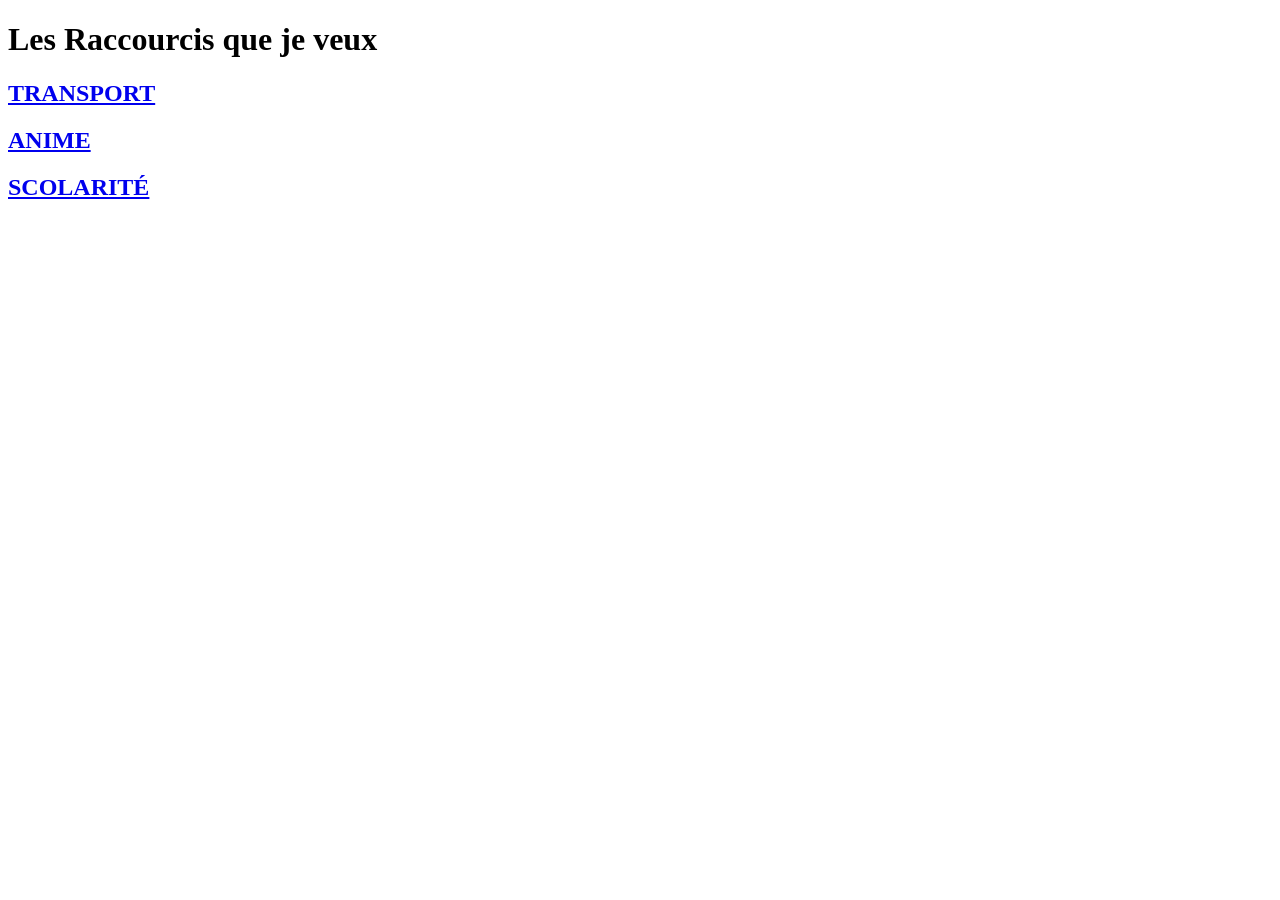
<file: index.html>
<!DOCTYPE html> 

<html xmlns="http://www.w3.org/1999/xhtml" xml:lang="fr" lang="fr">

	<head>
		<meta charset="UTF-8"/> 
		<title>Raccourci</title>
		<meta name="author" content="CihoCIke"/>
		<meta name="keywords" content="None"/>
	</head>
	
	<body>
		<h1>Les Raccourcis que je veux</h1>
		<!-- placer ici le contenu de la page -->
		<h2><a href="transport.html">TRANSPORT</a></h2>
		<h2><a href="anime.html">ANIME</a></h2>
		<h2><a href="scolarite.html">SCOLARITÉ</a></h2>
	</body>


</html>
</file>
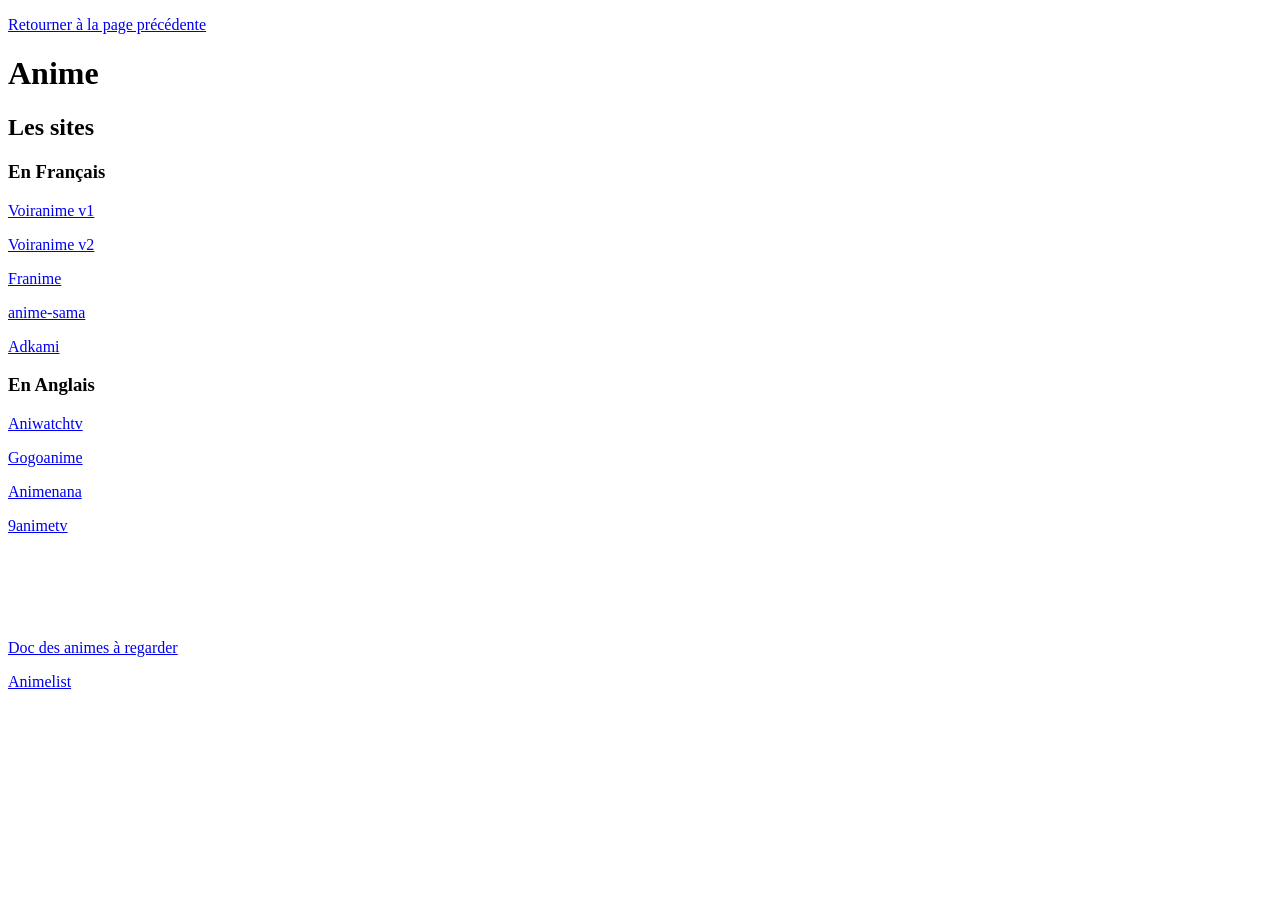
<file: anime.html>
<!DOCTYPE html> 

<html xmlns="http://www.w3.org/1999/xhtml" xml:lang="fr" lang="fr">

	<head>
		<meta charset="UTF-8"/> 
		<title>ANIME</title>
		<meta name="author" content="CihoCIke"/>
		<meta name="keywords" content="A COMPLETER"/>
	</head>
	
	<body>
		<!-- placer ici le contenu de la page -->
		<p><a href="index.html" rel="précédent">Retourner à la page précédente</a></p>
		<h1>Anime</h1>

		<h2>Les sites</h2>
		
		<h3>En Français</h3>

		<p><a href="https://v6.voiranime.com/" target="_blank" rel="voiranime">Voiranime v1</a></p>
		<p><a href="https://v8.voiranime.ws/" target="_blank" rel="voiranime">Voiranime v2</a></p>
		<p><a href="https://franime.fr/" target="_blank" rel="franime">Franime</a></p>
		<p><a href="https://anime-sama.pw/" target="_blank" rel="anime-sama">anime-sama</a></p>
		<p><a href="http://adkami.com/" target="_blank" rel="adkami">Adkami</a></p>

		<h3>En Anglais</h3>
		<p><a href="http://aniwatchtv.to/" target="_blank" rel="aniwatchtv">Aniwatchtv</a></p>
		<p><a href="https://gogoanime.by/" target="_blank" rel="gogoanime">Gogoanime</a></p>
		<p><a href="http://animenana.com/" target="_blank" rel="animenana">Animenana</a></p>
		<p><a href="http://9animetv.to/" target="_blank" rel="9animetv">9animetv</a></p>
		<br>
		<br>
		<br>
		<br>

		<p><a href="https://docs.google.com/spreadsheets/d/1MPgX7Dxlj28FWOsP6lLHjGqKBrec4RrCBFKlXtXgxOg/edit?gid=1235633095#gid=1235633095" target="_blank">Doc des animes à regarder</a></p>
		<p><a href="https://myanimelist.net" target="_blank">Animelist</a></p>
	</body>

</html>
</file>
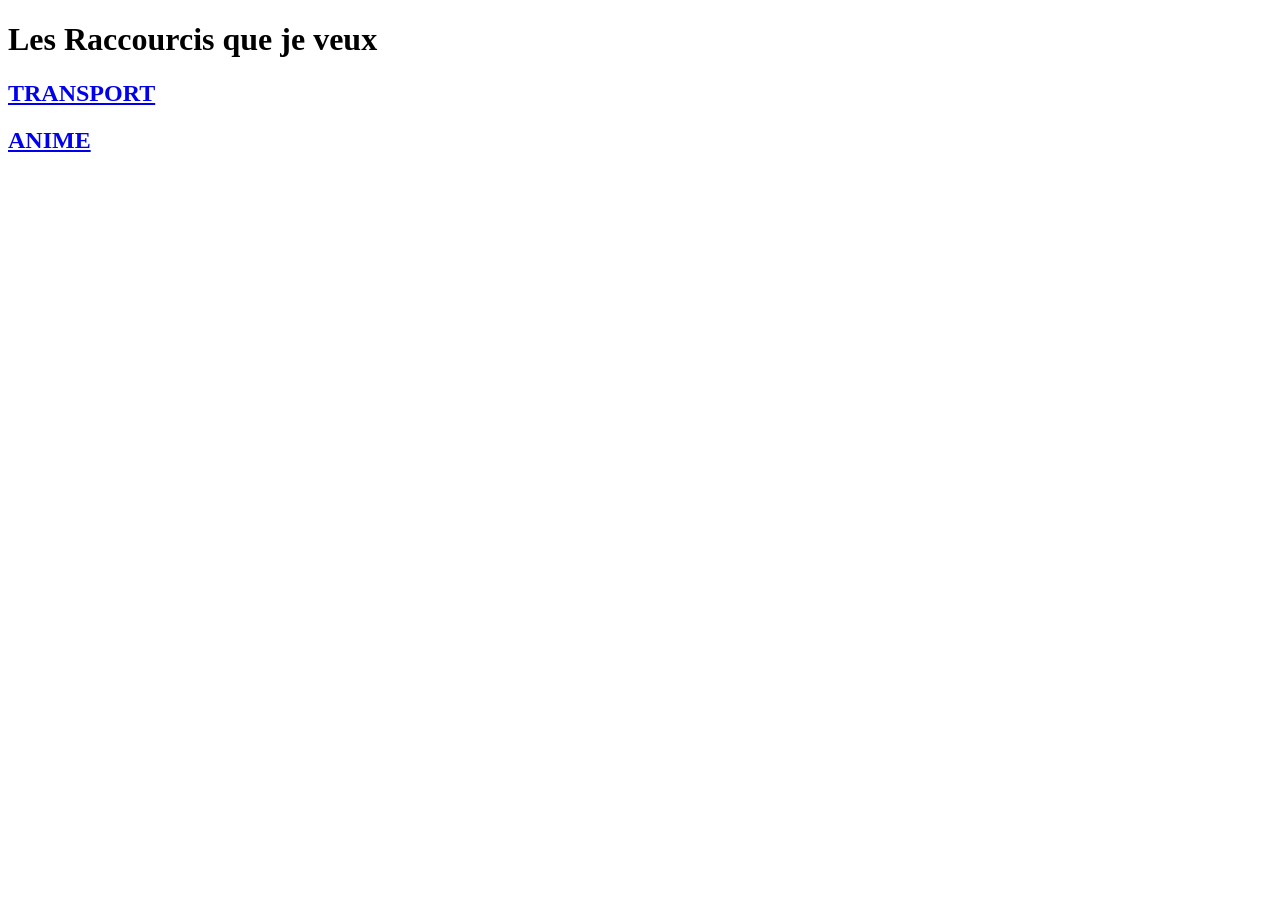
<file: raccourci.html>
<!DOCTYPE html> 

<html xmlns="http://www.w3.org/1999/xhtml" xml:lang="fr" lang="fr">

	<head>
		<meta charset="UTF-8"/> 
		<title>Raccourci</title>
		<meta name="author" content="CihoCIke"/>
		<meta name="keywords" content="None"/>
	</head>
	
	<body>
		<h1>Les Raccourcis que je veux</h1>
		<!-- placer ici le contenu de la page -->
		<h2><a href="transport.html">TRANSPORT</a></h2>
		<h2><a href="anime.html">ANIME</a></h2>
	</body>


</html>
</file>
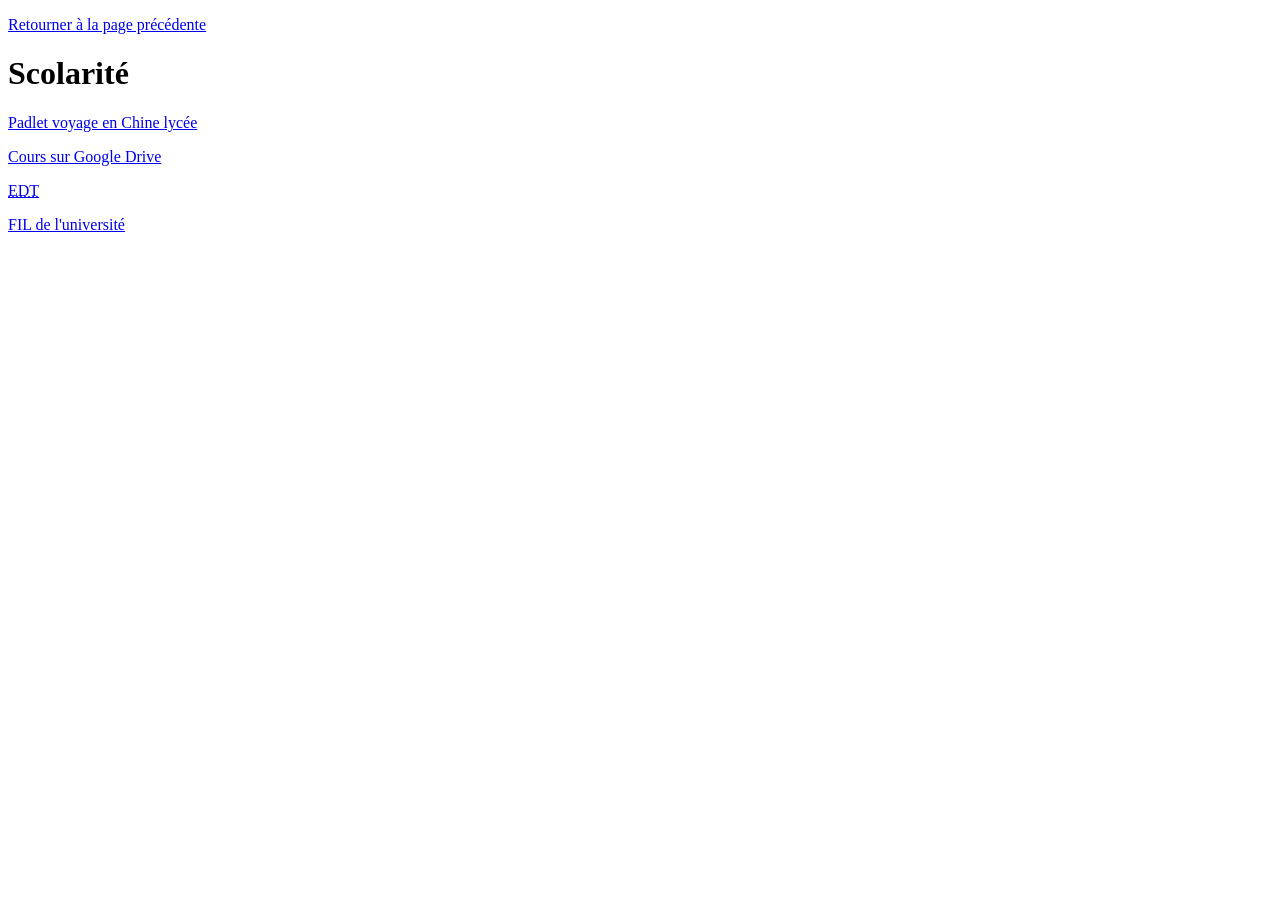
<file: scolarite.html>
<!DOCTYPE html> 

<html xmlns="http://www.w3.org/1999/xhtml" xml:lang="fr" lang="fr">

	<head>
		<meta charset="UTF-8"/> 
		<title>SCOLARITÉ</title>
		<meta name="author" content="CihoCIke"/>
		<meta name="keywords" content="Scolarité"/>
	</head>
	
	<body>
		<!-- placer ici le contenu de la page -->
		 <p><a href="index.html" rel="précédent">Retourner à la page précédente</a></p> 
		<h1>Scolarité</h1>
		<p><a href="https://padlet.com/philippe_mahou/voyage-p-kin-2025-2y97d4y9a91sagx8" target="_blank">Padlet voyage en Chine lycée</a></p>
		<p><a href="https://drive.google.com/drive/folders/1O5EDOdVurn6r70CLPQ8dAWgAY4rdyjZO?usp=share_link" target="_blank">Cours sur Google Drive</a></p>
		<p><a href="https://www.fil.univ-lille.fr/~maude.pupin/portailMI/agenda/S2/" target="_blank"><abbr title="emplois du temps">EDT</abbr></a></p>
		<p><a href="https://www.fil.univ-lille.fr/portail/index.php?dipl=L1_MI&sem=L1MIS2&ue=AP&label=Présentation" target="_blank">FIL de l'université</a></p>
	</body>

</html>
</file>
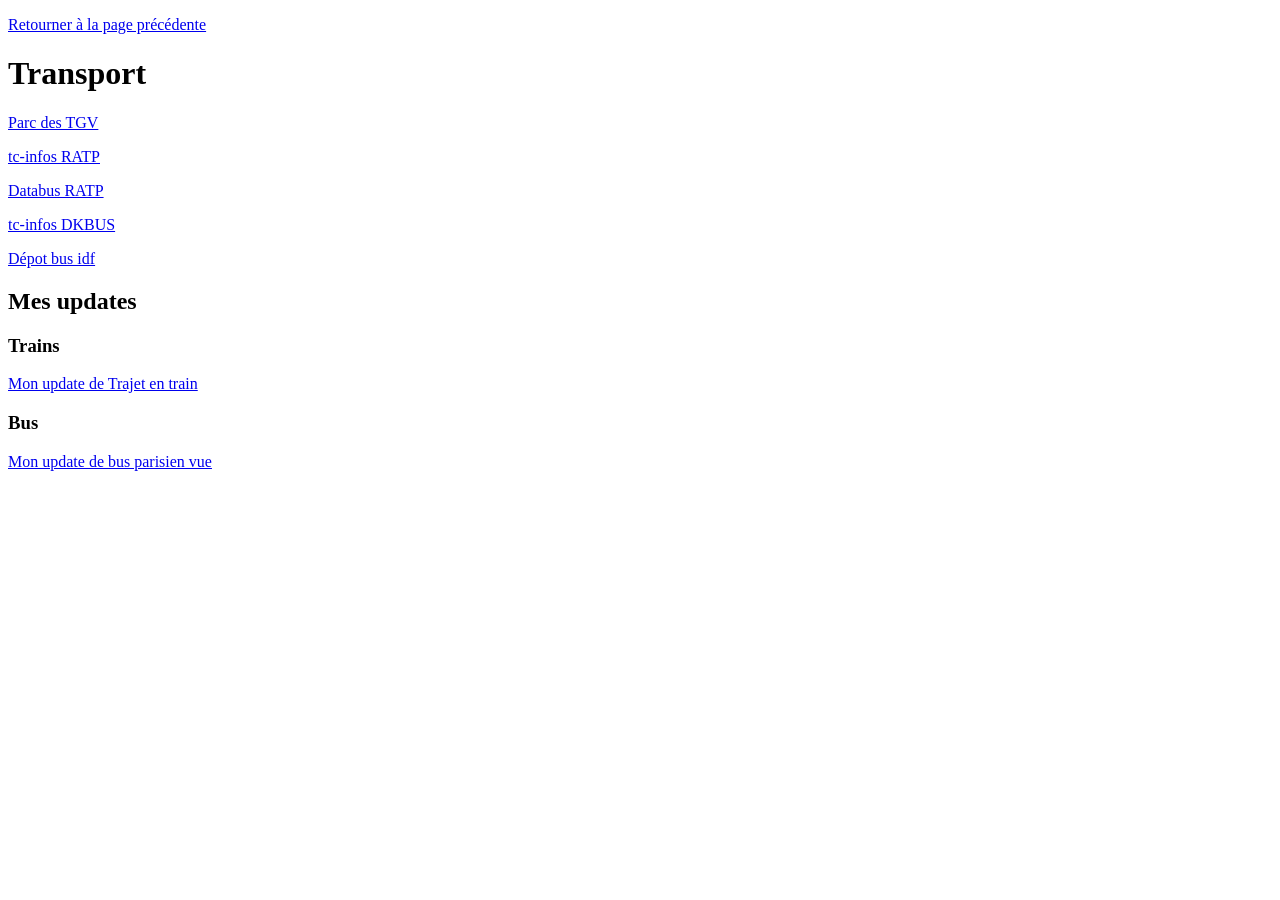
<file: transport.html>
<!DOCTYPE html> 

<html xmlns="http://www.w3.org/1999/xhtml" xml:lang="fr" lang="fr">

	<head>
		<meta charset="UTF-8"/> 
		<title>TRANSPORT</title>
		<meta name="author" content="CihoCIke"/>
		<meta name="keywords" content="A COMPLETER"/>
	</head>
	
	<body>
		<!-- placer ici le contenu de la page -->
		<p><a href="index.html" rel="précédent">Retourner à la page précédente</a></p> 
		<h1>Transport</h1>
		
		<p><a href="https://fr.wikipedia.org/wiki/Liste_des_TGV" target="_blank" rel="parc des tgv">Parc des TGV</a></p>
		<p><a href="https://tc-infos.fr/reseau/45" target="_blank" rel="réseaux ratp sur tc">tc-infos RATP</a></p>
		<p><a href="http://busparisiens.fr/DataBus/tel/" target="_blank" rel="réseaux ratp sur databus">Databus RATP</a></p>
		<p><a href="https://tc-infos.fr/reseau/14" target="_blank" rel="réseaux dkbus sur tc">tc-infos DKBUS</a></p>
		<p><a href="https://fr.wikipedia.org/wiki/Centre_opérationnel_bus_en_Île-de-France" target="_blank" rel="centre bus idf">Dépot bus idf</a></p>
		
		<h2>Mes updates</h2>
		<h3>Trains</h3>
		<p><a href="utiliser_train.html" rel="mon update">Mon update de Trajet en train</a></p>
		<h3>Bus</h3>
 		<p><a href="vue_bus.html" rel="mon update">Mon update de bus parisien vue</a></p>
	</body>

</html>
</file>
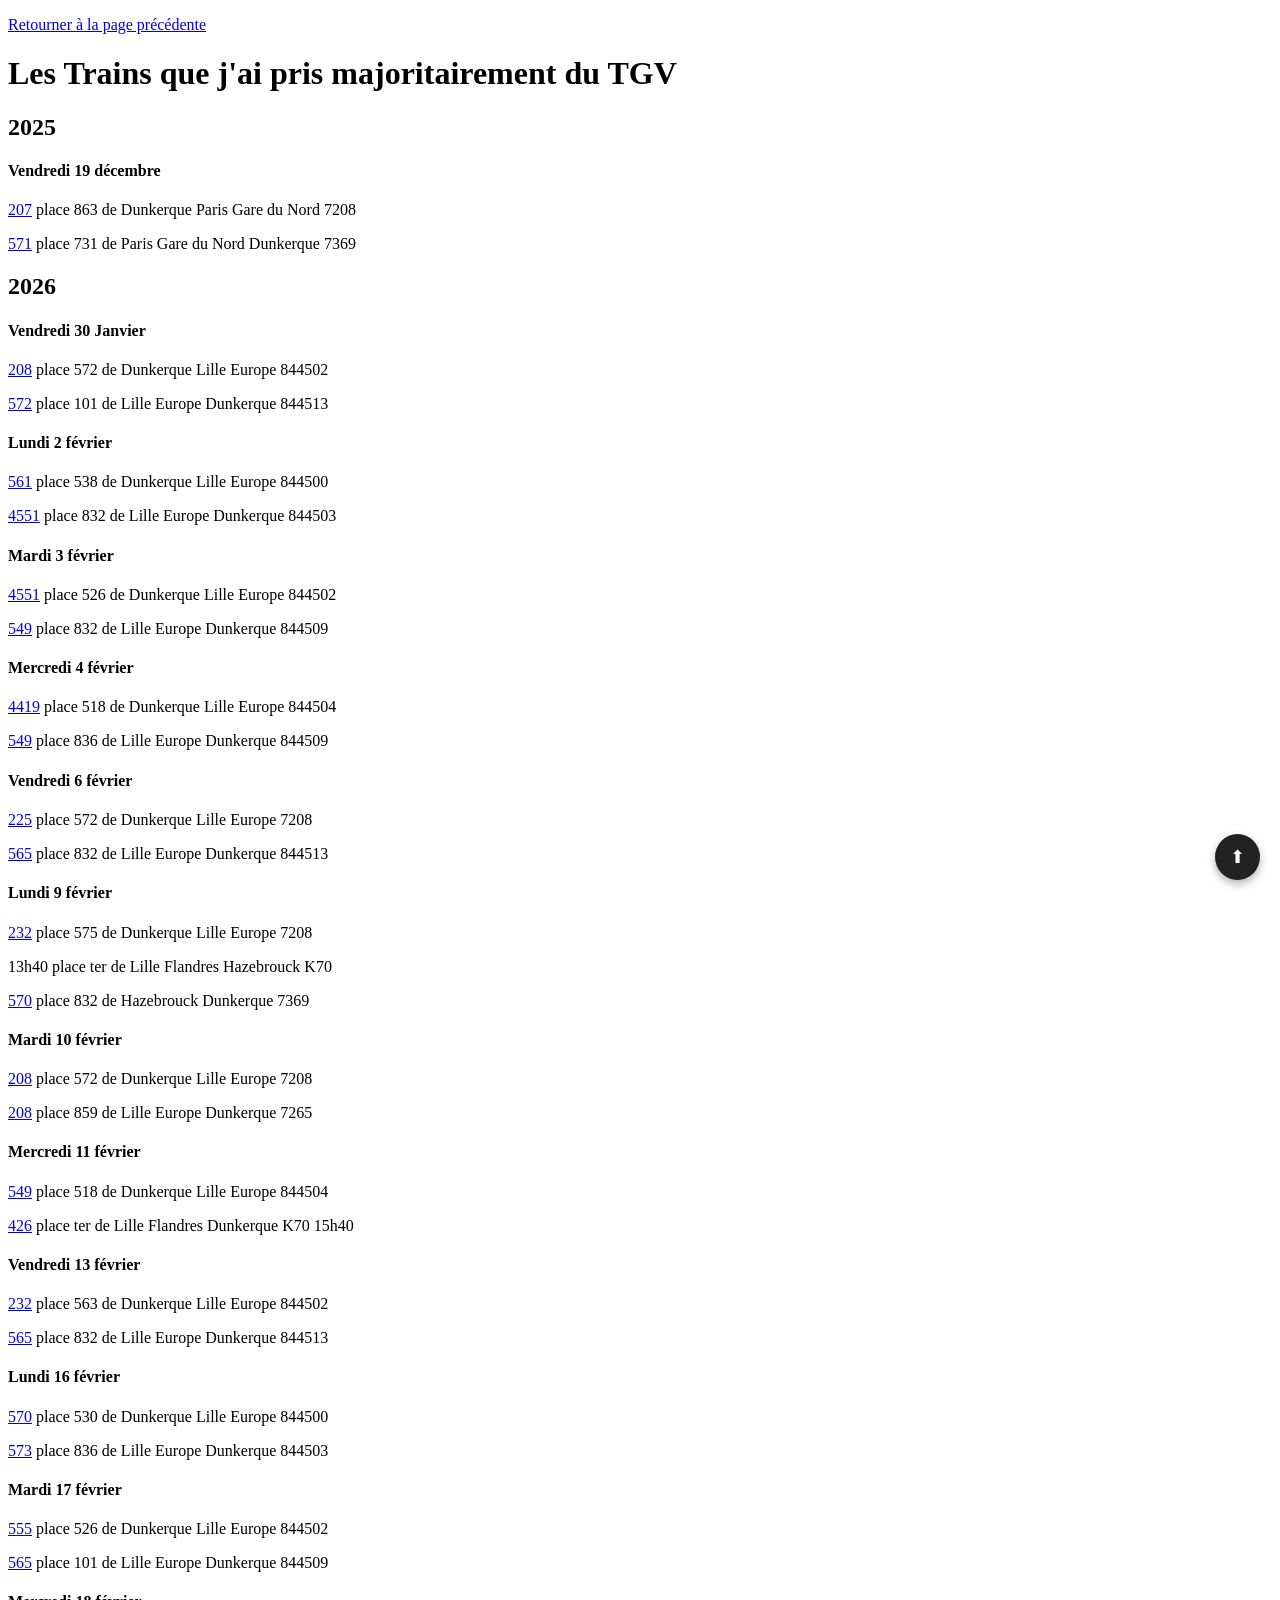
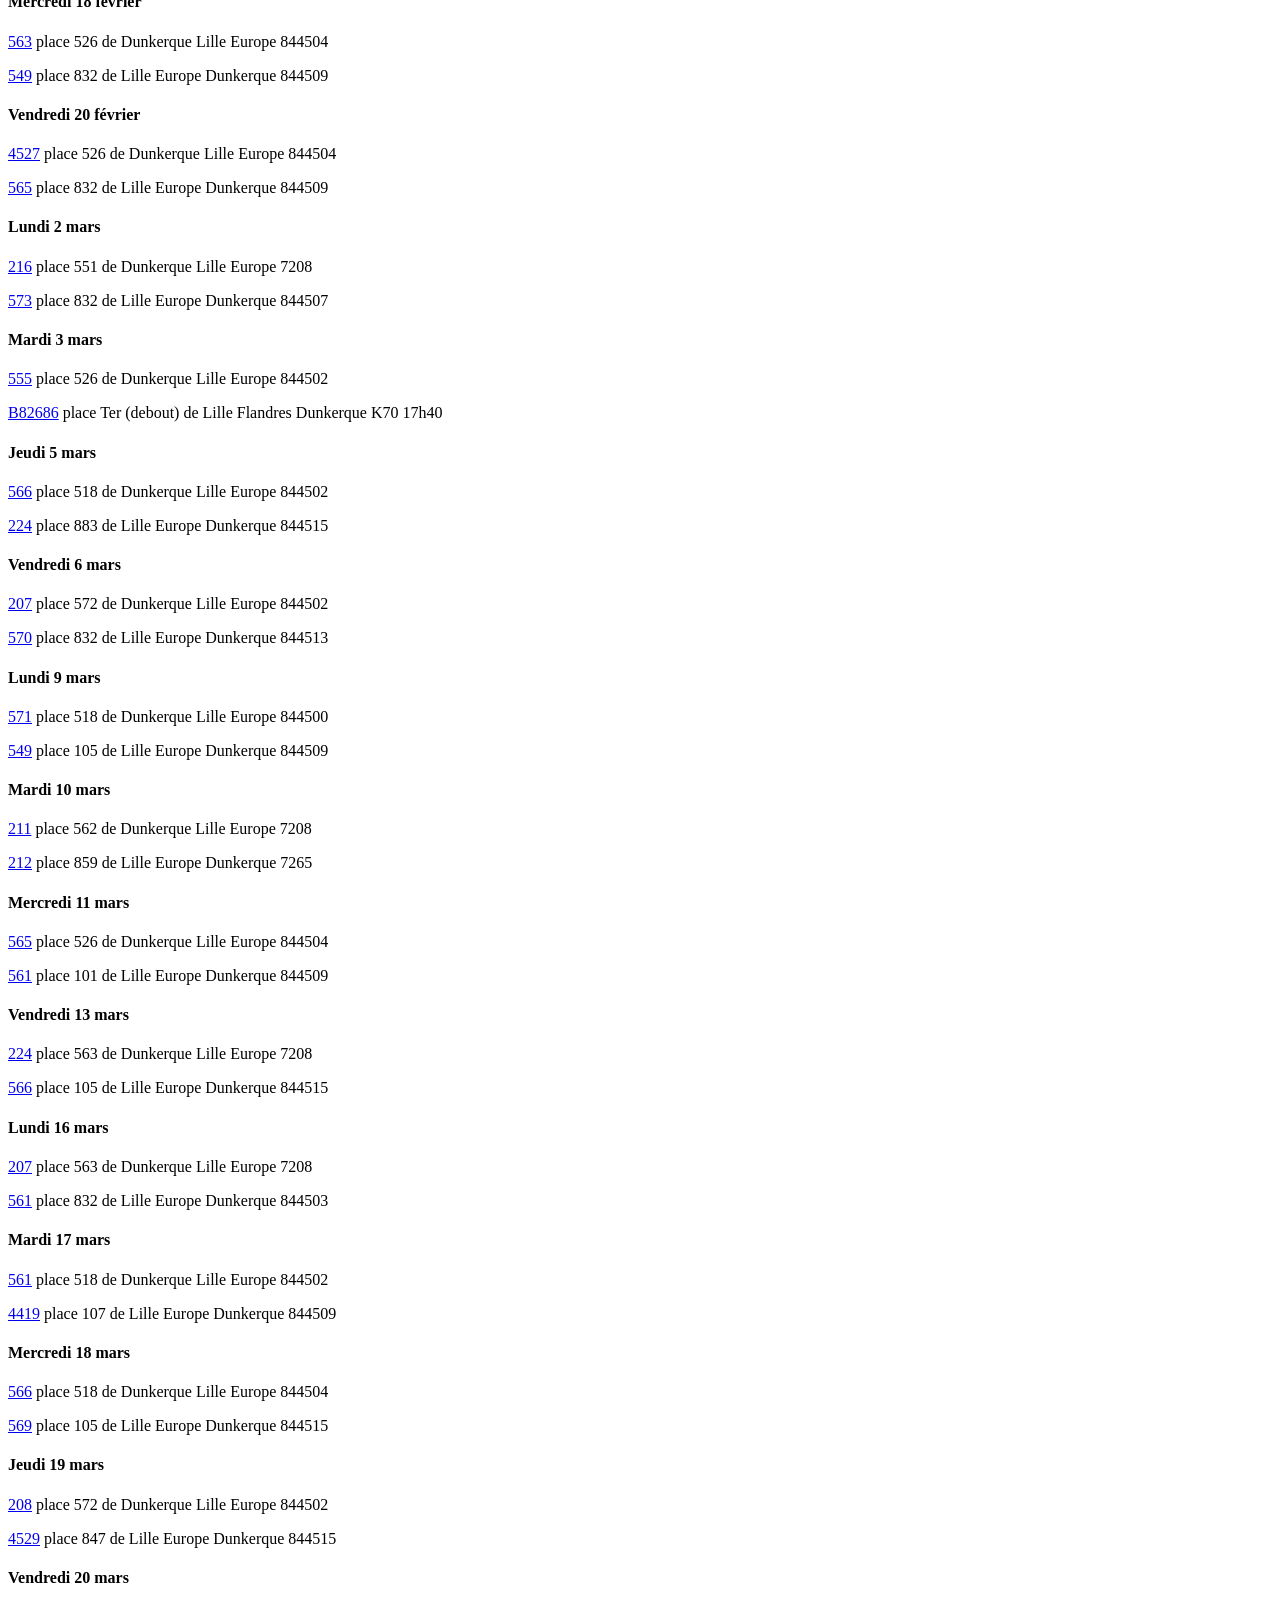
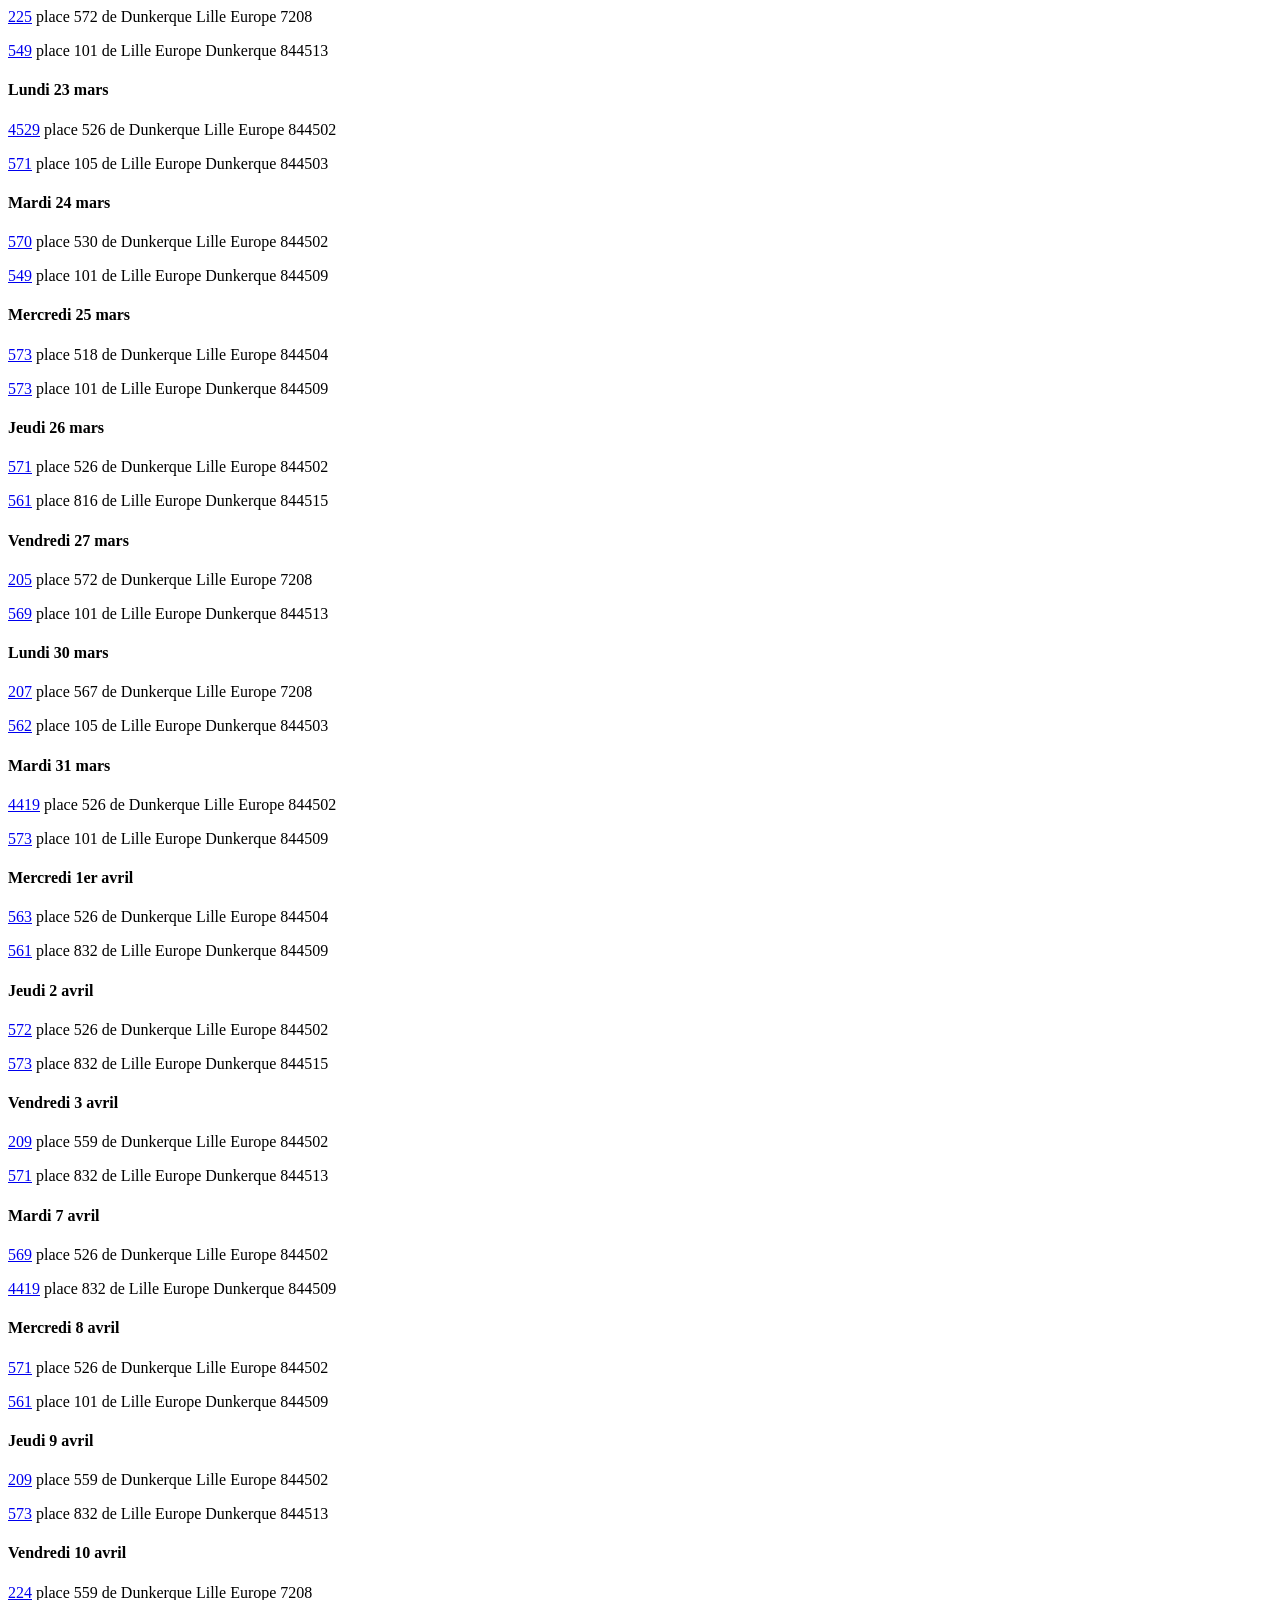
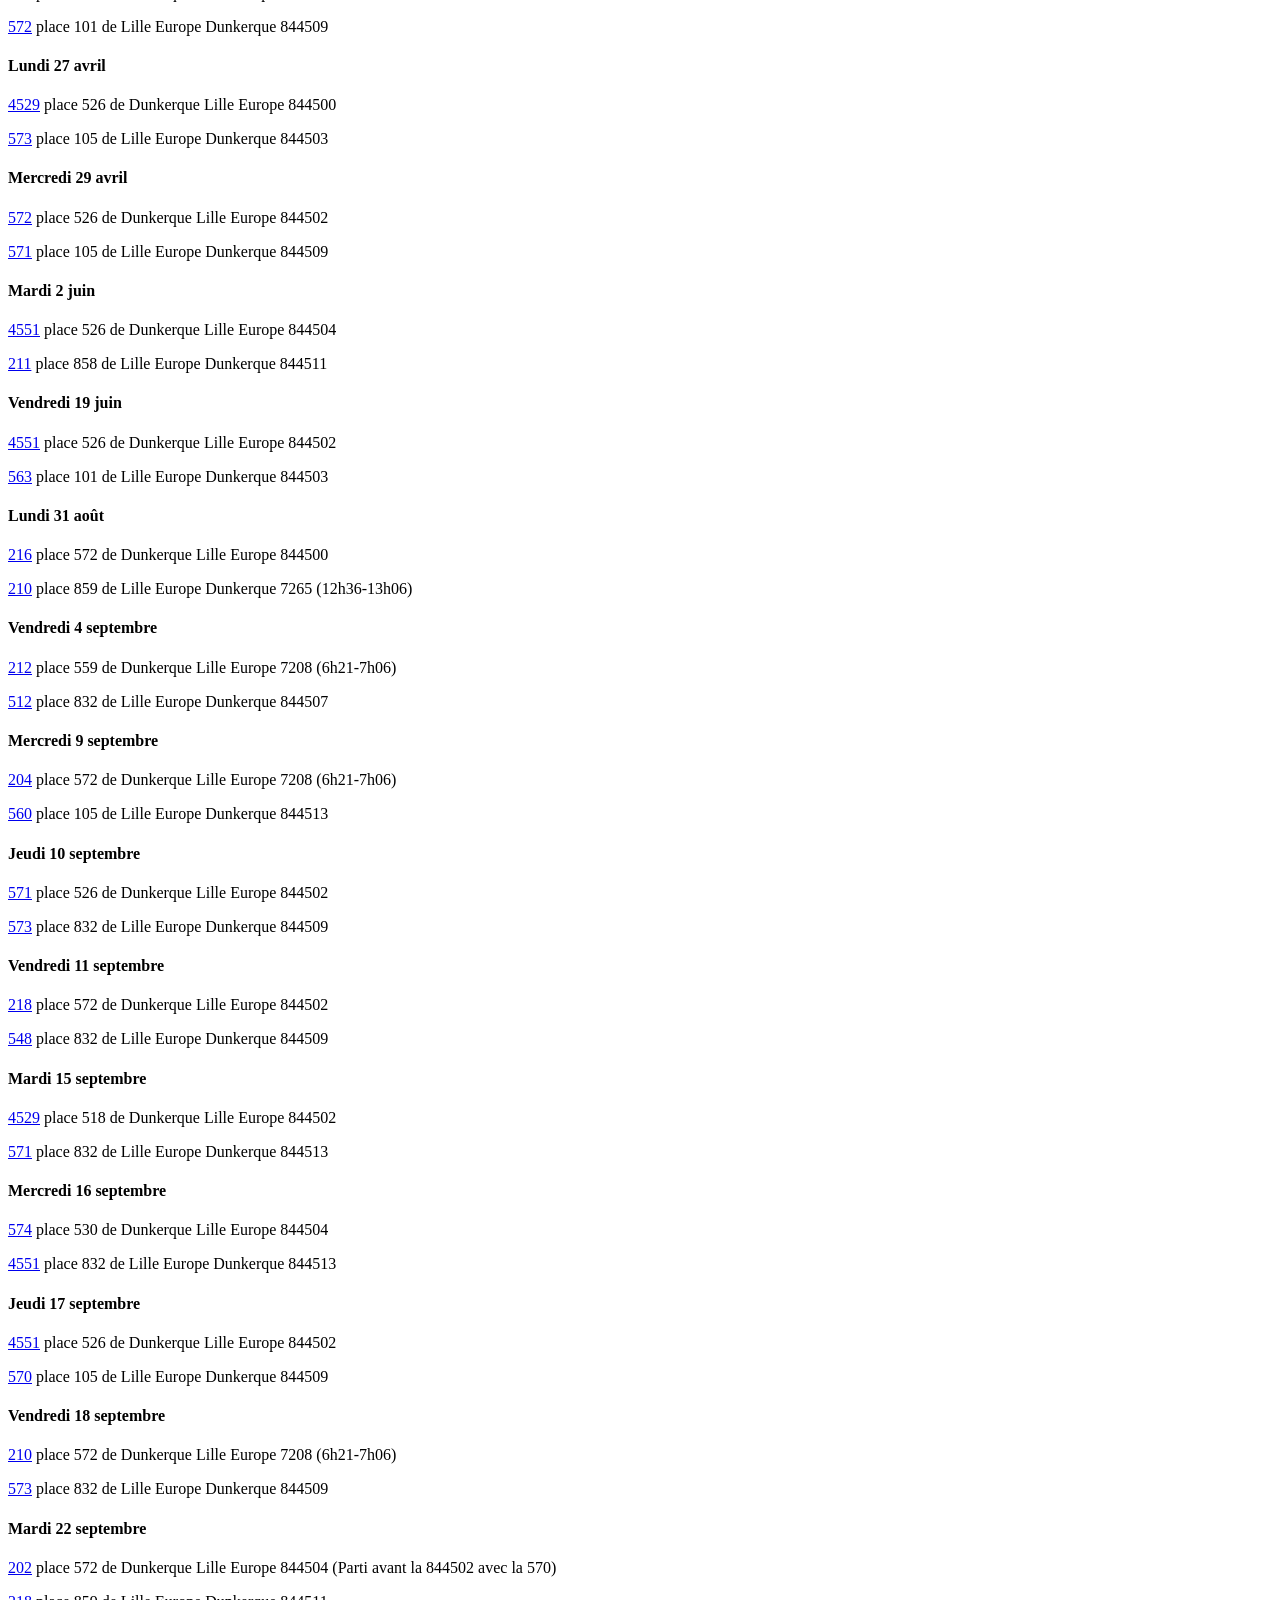
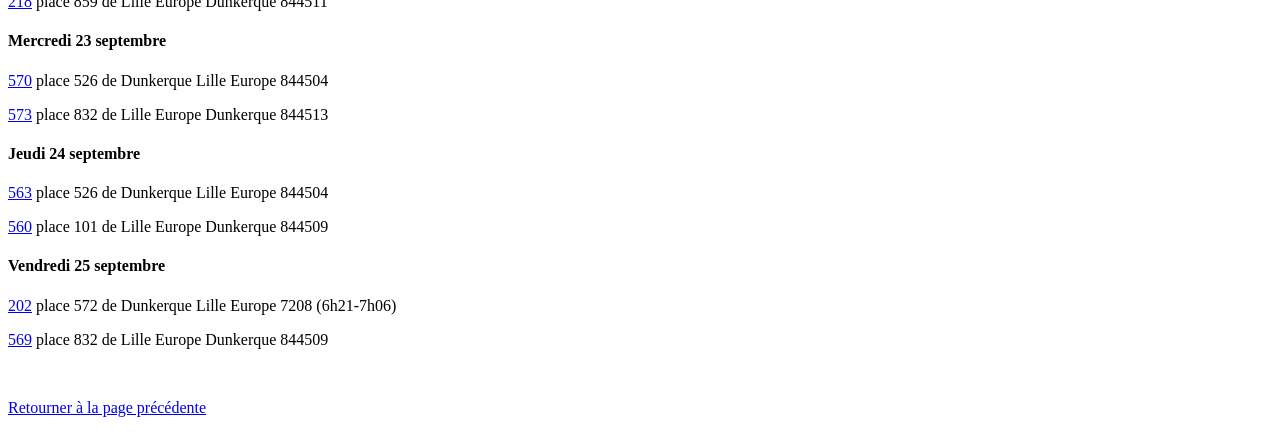
<file: utiliser_train.html>
<!DOCTYPE html> 

<html xmlns="http://www.w3.org/1999/xhtml" xml:lang="fr" lang="fr">

	<head>
		<meta charset="UTF-8"/> 
		<title>UPDATE D'UTILISATION</title>
		<meta name="author" content="CihoCIke"/>
		<meta name="keywords" content="TRAINS"/>
		<link rel="stylesheet" href="style/bouton_top.css"/>
	</head>

	<body id="top">
		<a href="#top" class="btn-top">⬆</a>
	</body>

	<body>
		<!-- placer ici le contenu de la page -->
		<p><a href="transport.html" rel="précédent">Retourner à la page précédente</a></p> 
		
		<h1>Les Trains que j'ai pris majoritairement du TGV</h1>

		<h2>2025</h2>
		
		<h4>Vendredi 19 décembre</h4>
		<p><a href="https://fr.wikipedia.org/wiki/Liste_des_TGV#Rames_200" target="_blank">207</a> place 863 de Dunkerque Paris Gare du Nord 7208</p>
		<p><a href="https://fr.wikipedia.org/wiki/Liste_des_TGV#Rames_500" target="_blank">571</a> place 731 de Paris Gare du Nord Dunkerque 7369</p>

		<h2>2026</h2>
		
		<h4>Vendredi 30 Janvier</h4>
		<p><a href="https://fr.wikipedia.org/wiki/Liste_des_TGV#Rames_200" target="_blank">208</a> place 572 de Dunkerque Lille Europe 844502</p>
		<p><a href="https://fr.wikipedia.org/wiki/Liste_des_TGV#Rames_500" target="_blank">572</a> place 101 de Lille Europe Dunkerque 844513</p>

		<h4>Lundi 2 février</h4>
		<p><a href="https://fr.wikipedia.org/wiki/Liste_des_TGV#Rames_500" target="_blank">561</a> place 538 de Dunkerque Lille Europe 844500</p>
		<p><a href="https://fr.wikipedia.org/wiki/Liste_des_TGV#Rames_4500" target="_blank">4551</a> place 832 de Lille Europe Dunkerque 844503</p>

		<h4>Mardi 3 février</h4> 
		<p><a href="https://fr.wikipedia.org/wiki/Liste_des_TGV#Rames_4500" target="_blank">4551</a> place 526 de Dunkerque Lille Europe 844502</p>
		<p><a href="https://fr.wikipedia.org/wiki/Liste_des_TGV#Rames_500" target="_blank">549</a> place 832 de Lille Europe Dunkerque 844509</p>

		<h4>Mercredi 4 février</h4> 
		<p><a href="https://fr.wikipedia.org/wiki/Liste_des_TGV#Rames_4400" target="_blank">4419</a> place 518 de Dunkerque Lille Europe 844504</p>
		<p><a href="https://fr.wikipedia.org/wiki/Liste_des_TGV#Rames_500" target="_blank">549</a> place 836 de Lille Europe Dunkerque 844509</p>

		<h4>Vendredi 6 février</h4>
		<p><a href="https://fr.wikipedia.org/wiki/Liste_des_TGV#Rames_200" target="_blank">225</a> place 572 de Dunkerque Lille Europe 7208</p>
		<p><a href="https://fr.wikipedia.org/wiki/Liste_des_TGV#Rames_500" target="_blank">565</a> place 832 de Lille Europe Dunkerque 844513</p>

		<h4>Lundi 9 février</h4>
		<p><a href="https://fr.wikipedia.org/wiki/Liste_des_TGV#Rames_200" target="_blank">232</a> place 575 de Dunkerque Lille Europe 7208</p>
		<p>13h40 place ter de Lille Flandres Hazebrouck K70</p>
		<p><a href="https://fr.wikipedia.org/wiki/Liste_des_TGV#Rames_500" target="_blank">570</a> place 832 de Hazebrouck Dunkerque 7369</p>

		<h4>Mardi 10 février</h4>
		<p><a href="https://fr.wikipedia.org/wiki/Liste_des_TGV#Rames_200" target="_blank">208</a> place 572 de Dunkerque Lille Europe 7208</p>
		<p><a href="https://fr.wikipedia.org/wiki/Liste_des_TGV#Rames_200" target="_blank">208</a> place 859 de Lille Europe Dunkerque 7265</p>

		<h4>Mercredi 11 février</h4>
		<p><a href="https://fr.wikipedia.org/wiki/Liste_des_TGV#Rames_500" target="_blank">549</a> place 518 de Dunkerque Lille Europe 844504</p>
		<p><a href="https://fr.wikipedia.org/wiki/Matériel_roulant_du_TER_Hauts-de-France#Z_26500" target="_blank">426</a> place ter de Lille Flandres Dunkerque K70 15h40</p>

		<h4>Vendredi 13 février</h4>
		<p><a href="https://fr.wikipedia.org/wiki/Liste_des_TGV#Rames_200" target="_blank">232</a> place 563 de Dunkerque Lille Europe 844502</p>
		<p><a href="https://fr.wikipedia.org/wiki/Liste_des_TGV#Rames_500" target="_blank">565</a> place 832 de Lille Europe Dunkerque 844513</p>

		<h4>Lundi 16 février</h4>
		<p><a href="https://fr.wikipedia.org/wiki/Liste_des_TGV#Rames_500" target="_blank">570</a> place 530 de Dunkerque Lille Europe 844500</p>
		<p><a href="https://fr.wikipedia.org/wiki/Liste_des_TGV#Rames_500" target="_blank">573</a> place 836 de Lille Europe Dunkerque 844503</p>

		<h4>Mardi 17 février</h4> 
		<p><a href="https://fr.wikipedia.org/wiki/Liste_des_TGV#Rames_500" target="_blank">555</a> place 526 de Dunkerque Lille Europe 844502</p>
		<p><a href="https://fr.wikipedia.org/wiki/Liste_des_TGV#Rames_500" target="_blank">565</a> place 101 de Lille Europe Dunkerque 844509</p>
		
		<h4>Mercredi 18 février</h4>
		<p><a href="https://fr.wikipedia.org/wiki/Liste_des_TGV#Rames_500" target="_blank">563</a> place 526 de Dunkerque Lille Europe 844504</p>
		<p><a href="https://fr.wikipedia.org/wiki/Liste_des_TGV#Rames_500" target="_blank">549</a> place 832 de Lille Europe Dunkerque 844509</p>

		<h4>Vendredi 20 février</h4>
		<p><a href="https://fr.wikipedia.org/wiki/Liste_des_TGV#Rames_4500" target="_blank">4527</a> place 526 de Dunkerque Lille Europe 844504</p>
		<p><a href="https://fr.wikipedia.org/wiki/Liste_des_TGV#Rames_500" target="_blank">565</a> place 832 de Lille Europe Dunkerque 844509</p>
		
		<h4>Lundi 2 mars</h4>
		<p><a href="https://fr.wikipedia.org/wiki/Liste_des_TGV#Rames_200" target="_blank">216</a> place 551 de Dunkerque Lille Europe 7208</p>
		<p><a href="https://fr.wikipedia.org/wiki/Liste_des_TGV#Rames_500" target="_blank">573</a> place 832 de Lille Europe Dunkerque 844507</p>

		<h4>Mardi 3 mars</h4>
		<p><a href="https://fr.wikipedia.org/wiki/Liste_des_TGV#Rames_500" target="_blank">555</a> place 526 de Dunkerque Lille Europe 844502</p>
		<p><a href="https://fr.wikipedia.org/wiki/Matériel_roulant_du_TER_Hauts-de-France#B_82500" target="_blank">B82686</a> place Ter (debout) de Lille Flandres Dunkerque K70 17h40</p>

		<h4>Jeudi 5 mars</h4>
		<p><a href="https://fr.wikipedia.org/wiki/Liste_des_TGV#Rames_500" target="_blank">566</a> place 518 de Dunkerque Lille Europe 844502</p>
		<p><a href="https://fr.wikipedia.org/wiki/Liste_des_TGV#Rames_200" target="_blank">224</a> place 883 de Lille Europe Dunkerque 844515</p>

		<h4>Vendredi 6 mars</h4>
		<p><a href="https://fr.wikipedia.org/wiki/Liste_des_TGV#Rames_200" target="_blank">207</a> place 572 de Dunkerque Lille Europe 844502</p>
		<p><a href="https://fr.wikipedia.org/wiki/Liste_des_TGV#Rames_500" target="_blank">570</a> place 832 de Lille Europe Dunkerque 844513</p>

		<h4>Lundi 9 mars</h4>
		<p><a href="https://fr.wikipedia.org/wiki/Liste_des_TGV#Rames_500" target="_blank">571</a> place 518 de Dunkerque Lille Europe 844500</p>
		<p><a href="https://fr.wikipedia.org/wiki/Liste_des_TGV#Rames_500" target="_blank">549</a> place 105 de Lille Europe Dunkerque 844509</p>

		<h4>Mardi 10 mars</h4>
		<p><a href="https://fr.wikipedia.org/wiki/Liste_des_TGV#Rames_200" target="_blank">211</a> place 562 de Dunkerque Lille Europe 7208</p>
		<p><a href="https://fr.wikipedia.org/wiki/Liste_des_TGV#Rames_200" target="_blank">212</a> place 859 de Lille Europe Dunkerque 7265</p>

		<h4>Mercredi 11 mars</h4>
		<p><a href="https://fr.wikipedia.org/wiki/Liste_des_TGV#Rames_500" target="_blank">565</a> place 526 de Dunkerque Lille Europe 844504</p>
		<p><a href="https://fr.wikipedia.org/wiki/Liste_des_TGV#Rames_500" target="_blank">561</a> place 101 de Lille Europe Dunkerque 844509</p>

		<h4>Vendredi 13 mars</h4>
		<p><a href="https://fr.wikipedia.org/wiki/Liste_des_TGV#Rames_200" target="_blank">224</a> place 563 de Dunkerque Lille Europe 7208</p>
		<p><a href="https://fr.wikipedia.org/wiki/Liste_des_TGV#Rames_200" target="_blank">566</a> place 105 de Lille Europe Dunkerque 844515</p>

		<h4>Lundi 16 mars</h4>
		<p><a href="https://fr.wikipedia.org/wiki/Liste_des_TGV#Rames_200" target="_blank">207</a> place 563 de Dunkerque Lille Europe 7208</p>
		<p><a href="https://fr.wikipedia.org/wiki/Liste_des_TGV#Rames_500" target="_blank">561</a> place 832 de Lille Europe Dunkerque 844503</p>

		<h4>Mardi 17 mars</h4>
		<p><a href="https://fr.wikipedia.org/wiki/Liste_des_TGV#Rames_500" target="_blank">561</a> place 518 de Dunkerque Lille Europe 844502</p>
		<p><a href="https://fr.wikipedia.org/wiki/Liste_des_TGV#Rames_4400" target="_blank">4419</a> place 107 de Lille Europe Dunkerque 844509</p>

		<h4>Mercredi 18 mars</h4>
		<p><a href="https://fr.wikipedia.org/wiki/Liste_des_TGV#Rames_500" target="_blank">566</a> place 518 de Dunkerque Lille Europe 844504</p>
		<p><a href="https://fr.wikipedia.org/wiki/Liste_des_TGV#Rames_500" target="_blank">569</a> place 105 de Lille Europe Dunkerque 844515</p>

		<h4>Jeudi 19 mars</h4>
		<p><a href="https://fr.wikipedia.org/wiki/Liste_des_TGV#Rames_200" target="_blank">208</a> place 572 de Dunkerque Lille Europe 844502</p>
		<p><a href="https://fr.wikipedia.org/wiki/Liste_des_TGV#Rames_4500" target="_blank">4529</a> place 847 de Lille Europe Dunkerque 844515</p>

		<h4>Vendredi 20 mars</h4>
		<p><a href="https://fr.wikipedia.org/wiki/Liste_des_TGV#Rames_200" target="_blank">225</a> place 572 de Dunkerque Lille Europe 7208</p>
		<p><a href="https://fr.wikipedia.org/wiki/Liste_des_TGV#Rames_500" target="_blank">549</a> place 101 de Lille Europe Dunkerque 844513</p>

		<h4>Lundi 23 mars</h4>
		<p><a href="https://fr.wikipedia.org/wiki/Liste_des_TGV#Rames_4500" target="_blank">4529</a> place 526 de Dunkerque Lille Europe 844502</p>
		<p><a href="https://fr.wikipedia.org/wiki/Liste_des_TGV#Rames_500" target="_blank">571</a> place 105 de Lille Europe Dunkerque 844503</p>

		<h4>Mardi 24 mars</h4>
		<p><a href="https://fr.wikipedia.org/wiki/Liste_des_TGV#Rames_500" target="_blank">570</a> place 530 de Dunkerque Lille Europe 844502</p>
		<p><a href="https://fr.wikipedia.org/wiki/Liste_des_TGV#Rames_500" target="_blank">549</a> place 101 de Lille Europe Dunkerque 844509</p>

		<h4>Mercredi 25 mars</h4>
		<p><a href="https://fr.wikipedia.org/wiki/Liste_des_TGV#Rames_500" target="_blank">573</a> place 518 de Dunkerque Lille Europe 844504</p>
		<p><a href="https://fr.wikipedia.org/wiki/Liste_des_TGV#Rames_500" target="_blank">573</a> place 101 de Lille Europe Dunkerque 844509</p>

		<h4>Jeudi 26 mars</h4>
		<p><a href="https://fr.wikipedia.org/wiki/Liste_des_TGV#Rames_500" target="_blank">571</a> place 526 de Dunkerque Lille Europe 844502</p>
		<p><a href="https://fr.wikipedia.org/wiki/Liste_des_TGV#Rames_500" target="_blank">561</a> place 816 de Lille Europe Dunkerque 844515</p>
		
		<h4>Vendredi 27 mars</h4>
		<p><a href="https://fr.wikipedia.org/wiki/Liste_des_TGV#Rames_200" target="_blank">205</a> place 572 de Dunkerque Lille Europe 7208</p>
		<p><a href="https://fr.wikipedia.org/wiki/Liste_des_TGV#Rames_500" target="_blank">569</a> place 101 de Lille Europe Dunkerque 844513</p>

		<h4>Lundi 30 mars</h4>
		<p><a href="https://fr.wikipedia.org/wiki/Liste_des_TGV#Rames_200" target="_blank">207</a> place 567 de Dunkerque Lille Europe 7208</p>
		<p><a href="https://fr.wikipedia.org/wiki/Liste_des_TGV#Rames_500" target="_blank">562</a> place 105 de Lille Europe Dunkerque 844503</p>

		<h4>Mardi 31 mars</h4>
		<p><a href="https://fr.wikipedia.org/wiki/Liste_des_TGV#Rames_4400" target="_blank">4419</a> place 526 de Dunkerque Lille Europe 844502</p>
		<p><a href="https://fr.wikipedia.org/wiki/Liste_des_TGV#Rames_500" target="_blank">573</a> place 101 de Lille Europe Dunkerque 844509</p>

		<h4>Mercredi 1er avril</h4>
		<p><a href="https://fr.wikipedia.org/wiki/Liste_des_TGV#Rames_500" target="_blank">563</a> place 526 de Dunkerque Lille Europe 844504</p>
		<p><a href="https://fr.wikipedia.org/wiki/Liste_des_TGV#Rames_500" target="_blank">561</a> place 832 de Lille Europe Dunkerque 844509</p>

		<h4>Jeudi 2 avril</h4>
		<p><a href="https://fr.wikipedia.org/wiki/Liste_des_TGV#Rames_500" target="_blank">572</a> place 526 de Dunkerque Lille Europe 844502</p>
		<p><a href="https://fr.wikipedia.org/wiki/Liste_des_TGV#Rames_500" target="_blank">573</a> place 832 de Lille Europe Dunkerque 844515</p>

		<h4>Vendredi 3 avril</h4>
		<p><a href="https://fr.wikipedia.org/wiki/Liste_des_TGV#Rames_200" target="_blank">209</a> place 559 de Dunkerque Lille Europe 844502</p>
		<p><a href="https://fr.wikipedia.org/wiki/Liste_des_TGV#Rames_500" target="_blank">571</a> place 832 de Lille Europe Dunkerque 844513</p>

		<h4>Mardi 7 avril</h4>
		<p><a href="https://fr.wikipedia.org/wiki/Liste_des_TGV#Rames_500" target="_blank">569</a> place 526 de Dunkerque Lille Europe 844502</p>
		<p><a href="https://fr.wikipedia.org/wiki/Liste_des_TGV#Rames_4400" target="_blank">4419</a> place 832 de Lille Europe Dunkerque 844509</p>

		<h4>Mercredi 8 avril</h4>
		<p><a href="https://fr.wikipedia.org/wiki/Liste_des_TGV#Rames_500" target="_blank">571</a> place 526 de Dunkerque Lille Europe 844502</p>
		<p><a href="https://fr.wikipedia.org/wiki/Liste_des_TGV#Rames_500" target="_blank">561</a> place 101 de Lille Europe Dunkerque 844509</p>

		<h4>Jeudi 9 avril</h4>
		<p><a href="https://fr.wikipedia.org/wiki/Liste_des_TGV#Rames_200" target="_blank">209</a> place 559 de Dunkerque Lille Europe 844502</p>
		<p><a href="https://fr.wikipedia.org/wiki/Liste_des_TGV#Rames_500" target="_blank">573</a> place 832 de Lille Europe Dunkerque 844513</p>

		<h4>Vendredi 10 avril</h4>
		<p><a href="https://fr.wikipedia.org/wiki/Liste_des_TGV#Rames_200" target="_blank">224</a> place 559 de Dunkerque Lille Europe 7208</p>
		<p><a href="https://fr.wikipedia.org/wiki/Liste_des_TGV#Rames_500" target="_blank">572</a> place 101 de Lille Europe Dunkerque 844509</p>

		<h4>Lundi 27 avril</h4>
		<p><a href="https://fr.wikipedia.org/wiki/Liste_des_TGV#Rames_4500" target="_blank">4529</a> place 526 de Dunkerque Lille Europe 844500</p>
		<p><a href="https://fr.wikipedia.org/wiki/Liste_des_TGV#Rames_500" target="_blank">573</a> place 105 de Lille Europe Dunkerque 844503</p>
		
		<h4>Mercredi 29 avril</h4>
		<p><a href="https://fr.wikipedia.org/wiki/Liste_des_TGV#Rames_500" target="_blank">572</a> place 526 de Dunkerque Lille Europe 844502</p>
		<p><a href="https://fr.wikipedia.org/wiki/Liste_des_TGV#Rames_500" target="_blank">571</a> place 105 de Lille Europe Dunkerque 844509</p>

		<h4>Mardi 2 juin</h4>
		<p><a href="https://fr.wikipedia.org/wiki/Liste_des_TGV#Rames_4500" target="_blank">4551</a> place 526 de Dunkerque Lille Europe 844504</p>
		<p><a href="https://fr.wikipedia.org/wiki/Liste_des_TGV#Rames_200" target="_blank">211</a> place 858 de Lille Europe Dunkerque 844511</p>

		<h4>Vendredi 19 juin</h4>
		<p><a href="https://fr.wikipedia.org/wiki/Liste_des_TGV#Rames_4500" target="_blank">4551</a> place 526 de Dunkerque Lille Europe 844502</p>
		<p><a href="https://fr.wikipedia.org/wiki/Liste_des_TGV#Rames_500" target="_blank">563</a> place 101 de Lille Europe Dunkerque 844503</p>

		<h4>Lundi 31 août</h4>
		<p><a href="https://fr.wikipedia.org/wiki/Liste_des_TGV#Rames_200" target="_blank">216</a> place 572 de Dunkerque Lille Europe 844500</p>
		<p><a href="https://fr.wikipedia.org/wiki/Liste_des_TGV#Rames_200" target="_blank">210</a> place 859 de Lille Europe Dunkerque 7265 (12h36-13h06)</p>

		<h4>Vendredi 4 septembre</h4>
		<p><a href="https://fr.wikipedia.org/wiki/Liste_des_TGV#Rames_200" target="_blank">212</a> place 559 de Dunkerque Lille Europe 7208 (6h21-7h06)</p>
		<p><a href="https://fr.wikipedia.org/wiki/Liste_des_TGV#Rames_500" target="_blank">512</a> place 832 de Lille Europe Dunkerque 844507</p>

		<h4>Mercredi 9 septembre</h4>
		<p><a href="https://fr.wikipedia.org/wiki/Liste_des_TGV#Rames_200" target="_blank">204</a> place 572 de Dunkerque Lille Europe 7208 (6h21-7h06)</p>
		<p><a href="https://fr.wikipedia.org/wiki/Liste_des_TGV#Rames_500" target="_blank">560</a> place 105 de Lille Europe Dunkerque 844513</p>

		<h4>Jeudi 10 septembre</h4>
		<p><a href="https://fr.wikipedia.org/wiki/Liste_des_TGV#Rames_500" target="_blank">571</a> place 526 de Dunkerque Lille Europe 844502</p>
		<p><a href="https://fr.wikipedia.org/wiki/Liste_des_TGV#Rames_500" target="_blank">573</a> place 832 de Lille Europe Dunkerque 844509</p>

		<h4>Vendredi 11 septembre</h4>
		<p><a href="https://fr.wikipedia.org/wiki/Liste_des_TGV#Rames_200" target="_blank">218</a> place 572 de Dunkerque Lille Europe 844502</p>
		<p><a href="https://fr.wikipedia.org/wiki/Liste_des_TGV#Rames_500" target="_blank">548</a> place 832 de Lille Europe Dunkerque 844509</p>

		<h4>Mardi 15 septembre</h4>
		<p><a href="https://fr.wikipedia.org/wiki/Liste_des_TGV#Rames_4500" target="_blank">4529</a> place 518 de Dunkerque Lille Europe 844502</p>
		<p><a href="https://fr.wikipedia.org/wiki/Liste_des_TGV#Rames_500" target="_blank">571</a> place 832 de Lille Europe Dunkerque 844513</p>

		<h4>Mercredi 16 septembre</h4>
		<p><a href="https://fr.wikipedia.org/wiki/Liste_des_TGV#Rames_500" target="_blank">574</a> place 530 de Dunkerque Lille Europe 844504</p>
		<p><a href="https://fr.wikipedia.org/wiki/Liste_des_TGV#Rames_4500" target="_blank">4551</a> place 832 de Lille Europe Dunkerque 844513</p>

		<h4>Jeudi 17 septembre</h4>
		<p><a href="https://fr.wikipedia.org/wiki/Liste_des_TGV#Rames_4500" target="_blank">4551</a> place 526 de Dunkerque Lille Europe 844502</p>
		<p><a href="https://fr.wikipedia.org/wiki/Liste_des_TGV#Rames_500" target="_blank">570</a> place 105 de Lille Europe Dunkerque 844509</p>

		<h4>Vendredi 18 septembre</h4>
		<p><a href="https://fr.wikipedia.org/wiki/Liste_des_TGV#Rames_200" target="_blank">210</a> place 572 de Dunkerque Lille Europe 7208 (6h21-7h06)</p>
		<p><a href="https://fr.wikipedia.org/wiki/Liste_des_TGV#Rames_500" target="_blank">573</a> place 832 de Lille Europe Dunkerque 844509</p>
		
		<h4>Mardi 22 septembre</h4>
		<p><a href="https://fr.wikipedia.org/wiki/Liste_des_TGV#Rames_200" target="_blank">202</a> place 572 de Dunkerque Lille Europe 844504 (Parti avant la 844502 avec la 570)</p>
		<p><a href="https://fr.wikipedia.org/wiki/Liste_des_TGV#Rames_200" target="_blank">218</a> place 859 de Lille Europe Dunkerque 844511</p>

		<h4>Mercredi 23 septembre</h4>
		<p><a href="https://fr.wikipedia.org/wiki/Liste_des_TGV#Rames_500" target="_blank">570</a> place 526 de Dunkerque Lille Europe 844504</p>
		<p><a href="https://fr.wikipedia.org/wiki/Liste_des_TGV#Rames_500" target="_blank">573</a> place 832 de Lille Europe Dunkerque 844513</p>
		
		<h4>Jeudi 24 septembre</h4>
		<p><a href="https://fr.wikipedia.org/wiki/Liste_des_TGV#Rames_500" target="_blank">563</a> place 526 de Dunkerque Lille Europe 844504</p>
		<p><a href="https://fr.wikipedia.org/wiki/Liste_des_TGV#Rames_500" target="_blank">560</a> place 101 de Lille Europe Dunkerque 844509</p>

		<h4>Vendredi 25 septembre</h4>
		<p><a href="https://fr.wikipedia.org/wiki/Liste_des_TGV#Rames_200" target="_blank">202</a> place 572 de Dunkerque Lille Europe 7208 (6h21-7h06)</p>
		<p><a href="https://fr.wikipedia.org/wiki/Liste_des_TGV#Rames_500" target="_blank">569</a> place 832 de Lille Europe Dunkerque 844509</p>



		<br>
		<p><a href="transport.html" rel="précédent">Retourner à la page précédente</a></p> 
	</body>

</html>
</file>
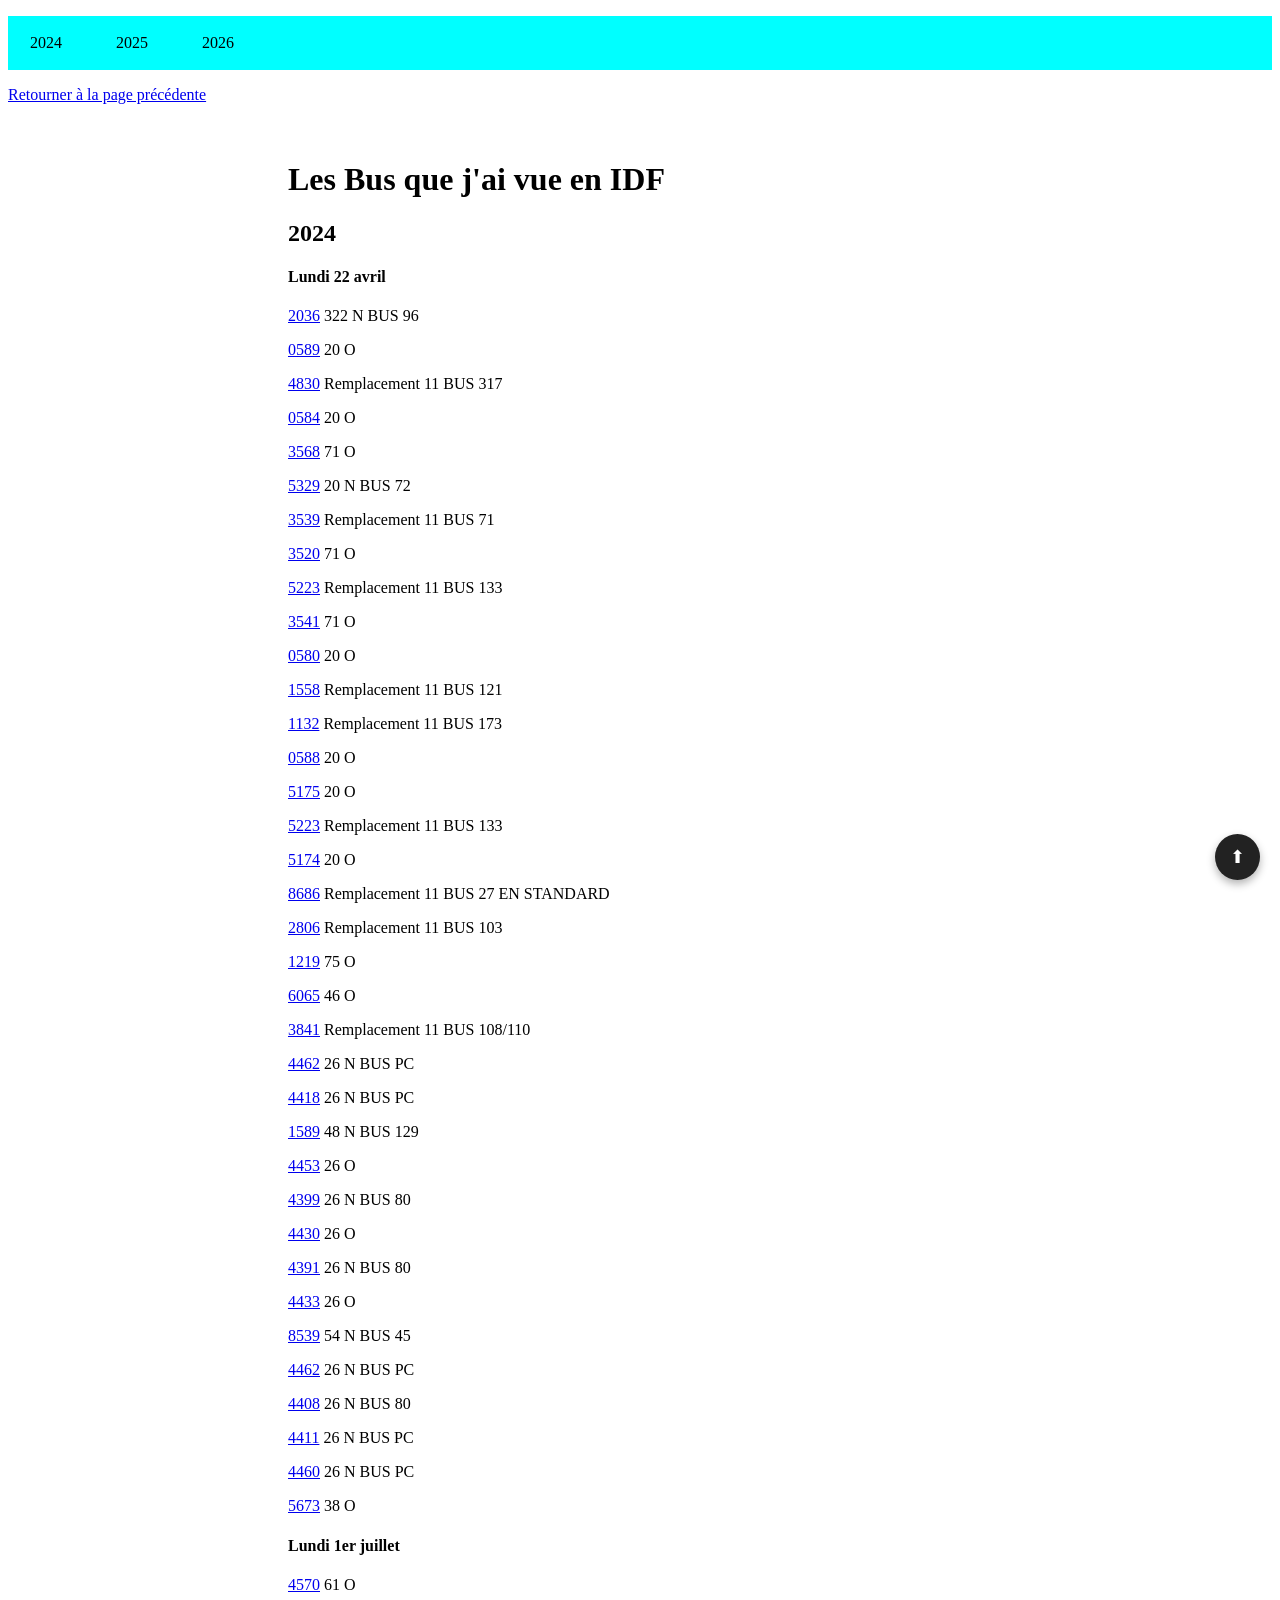
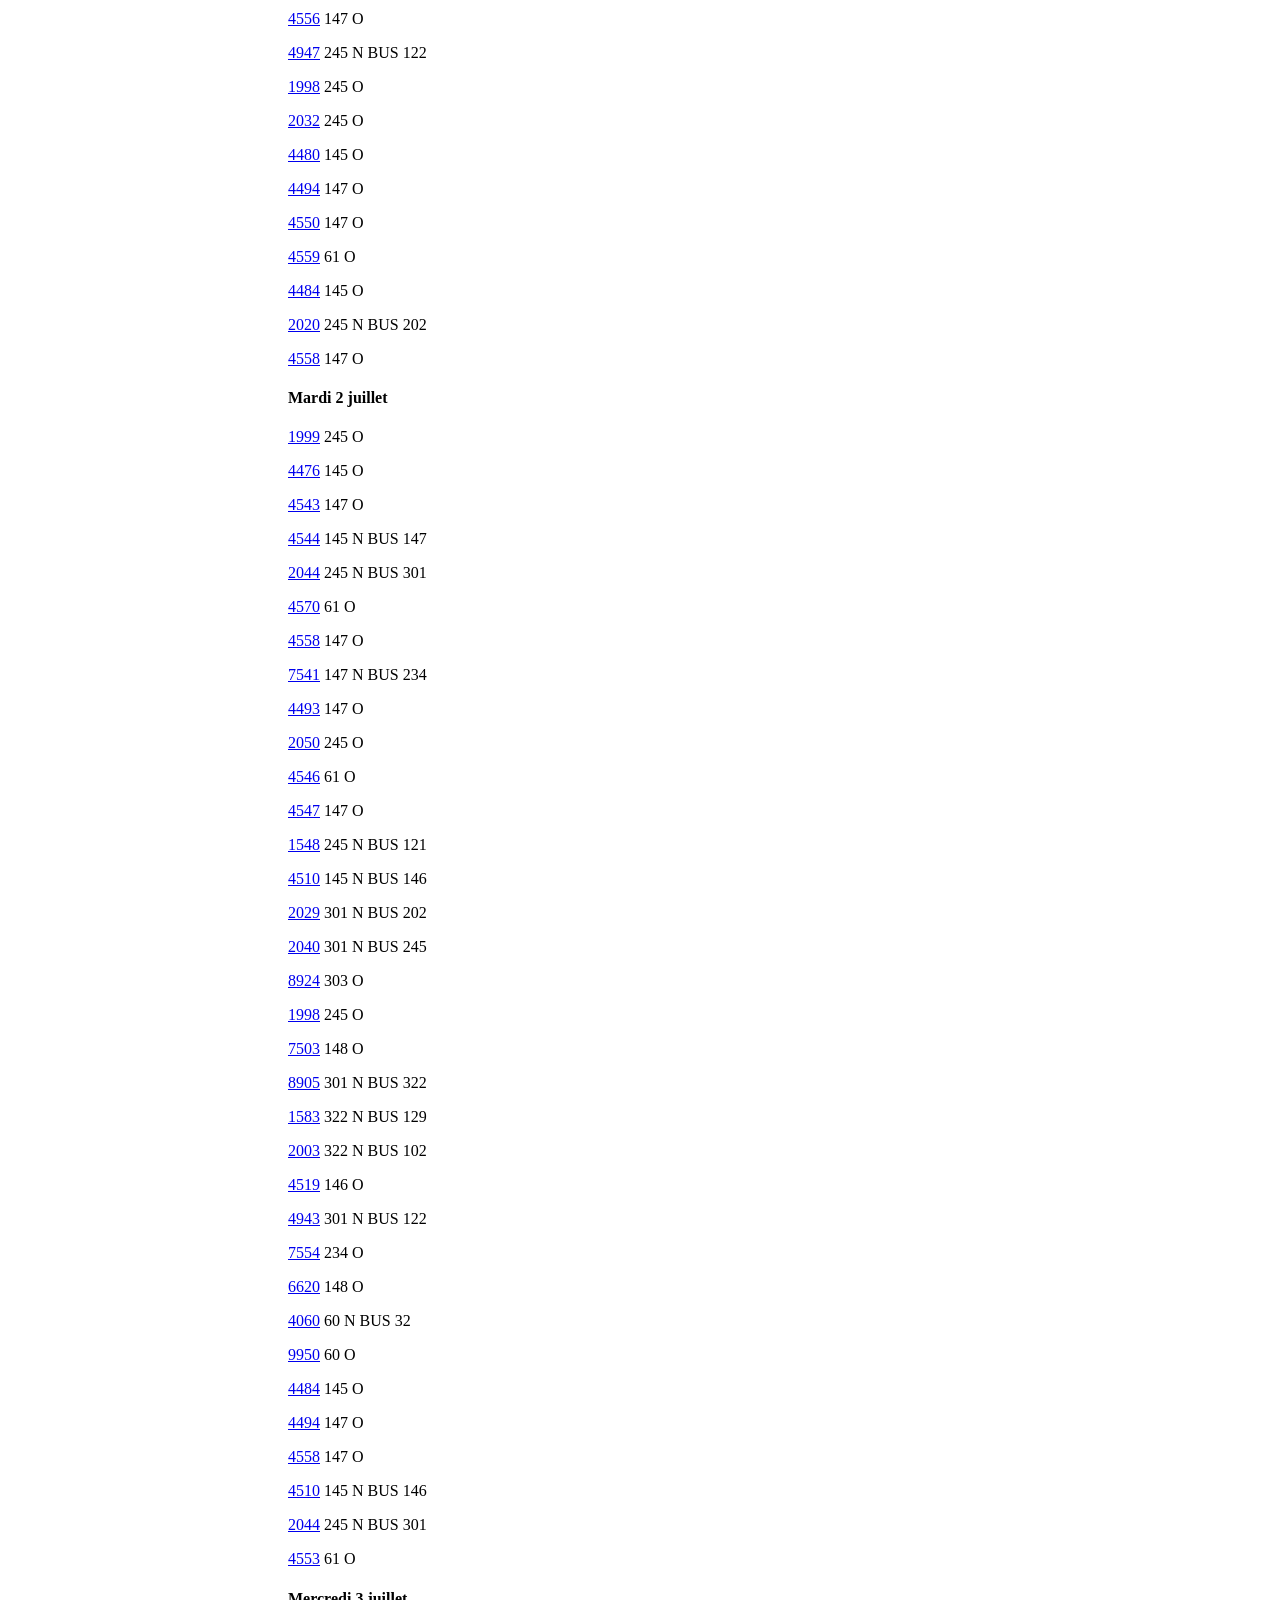
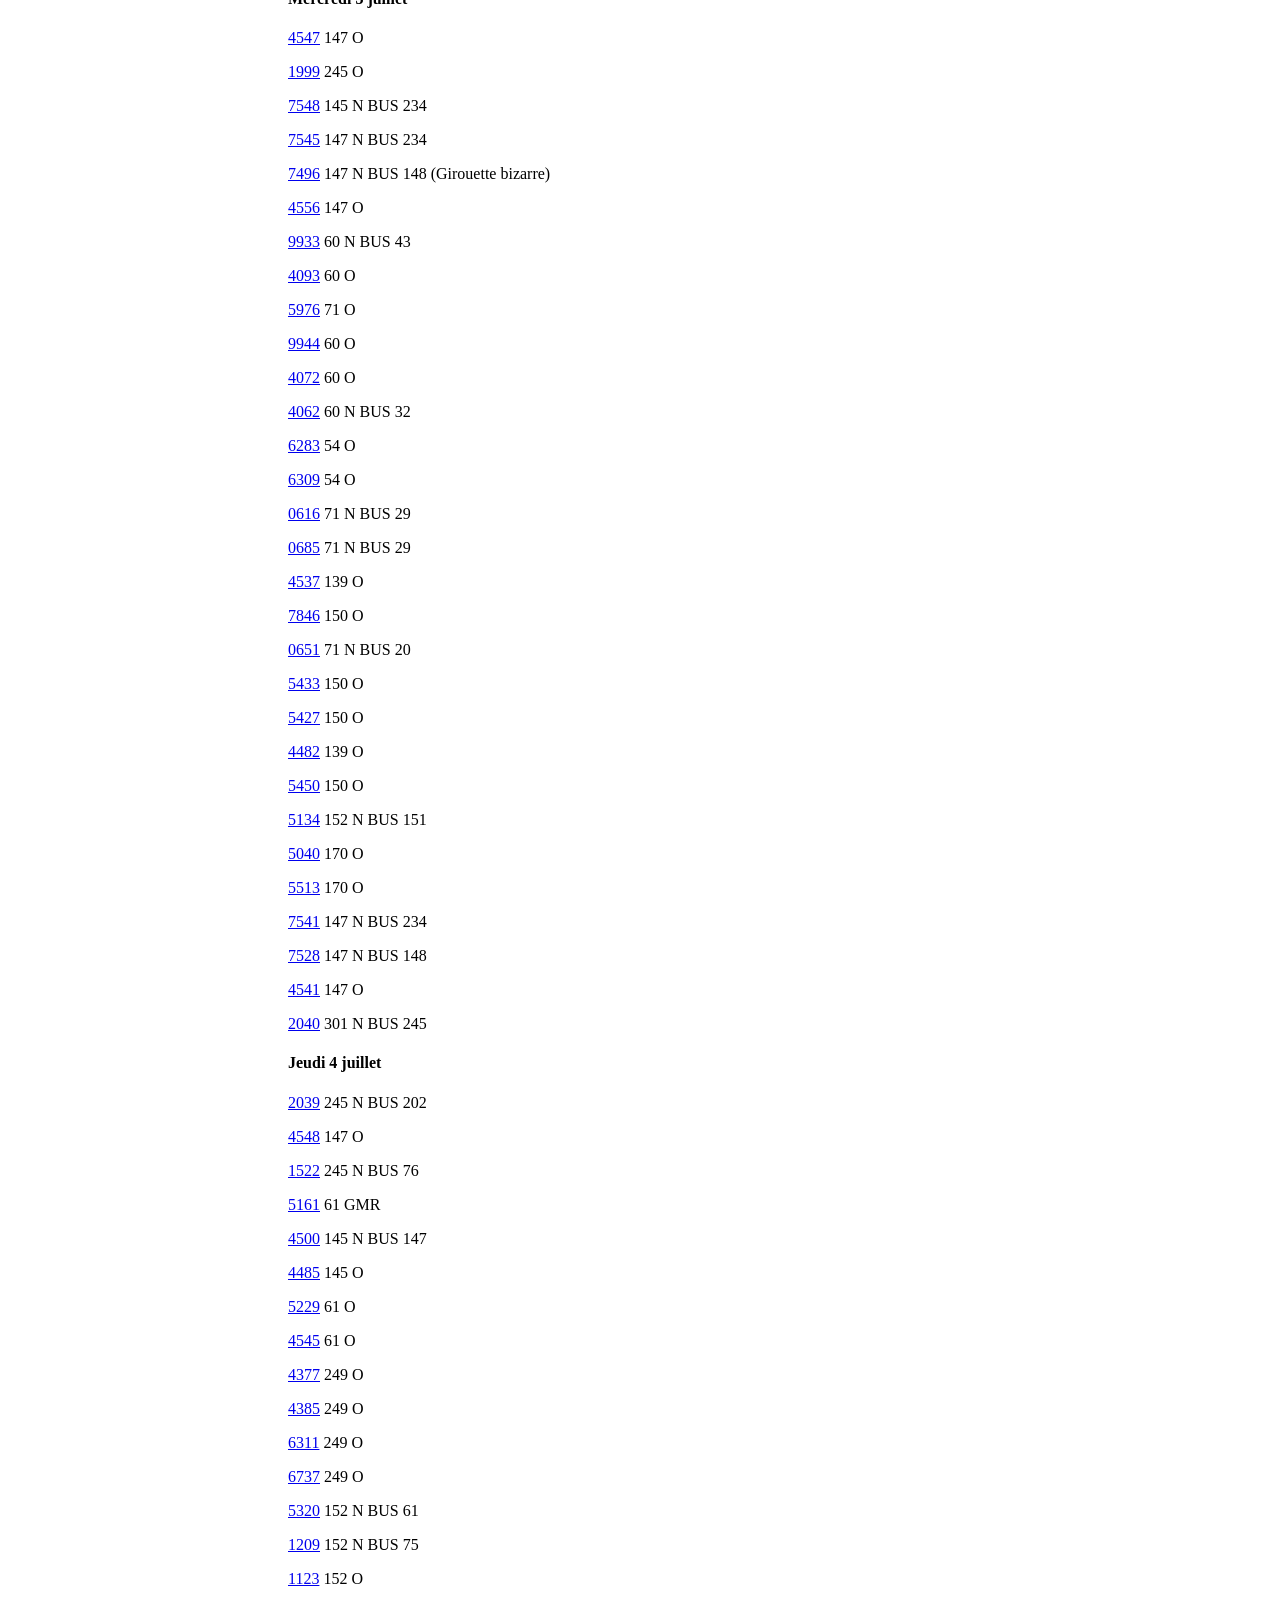
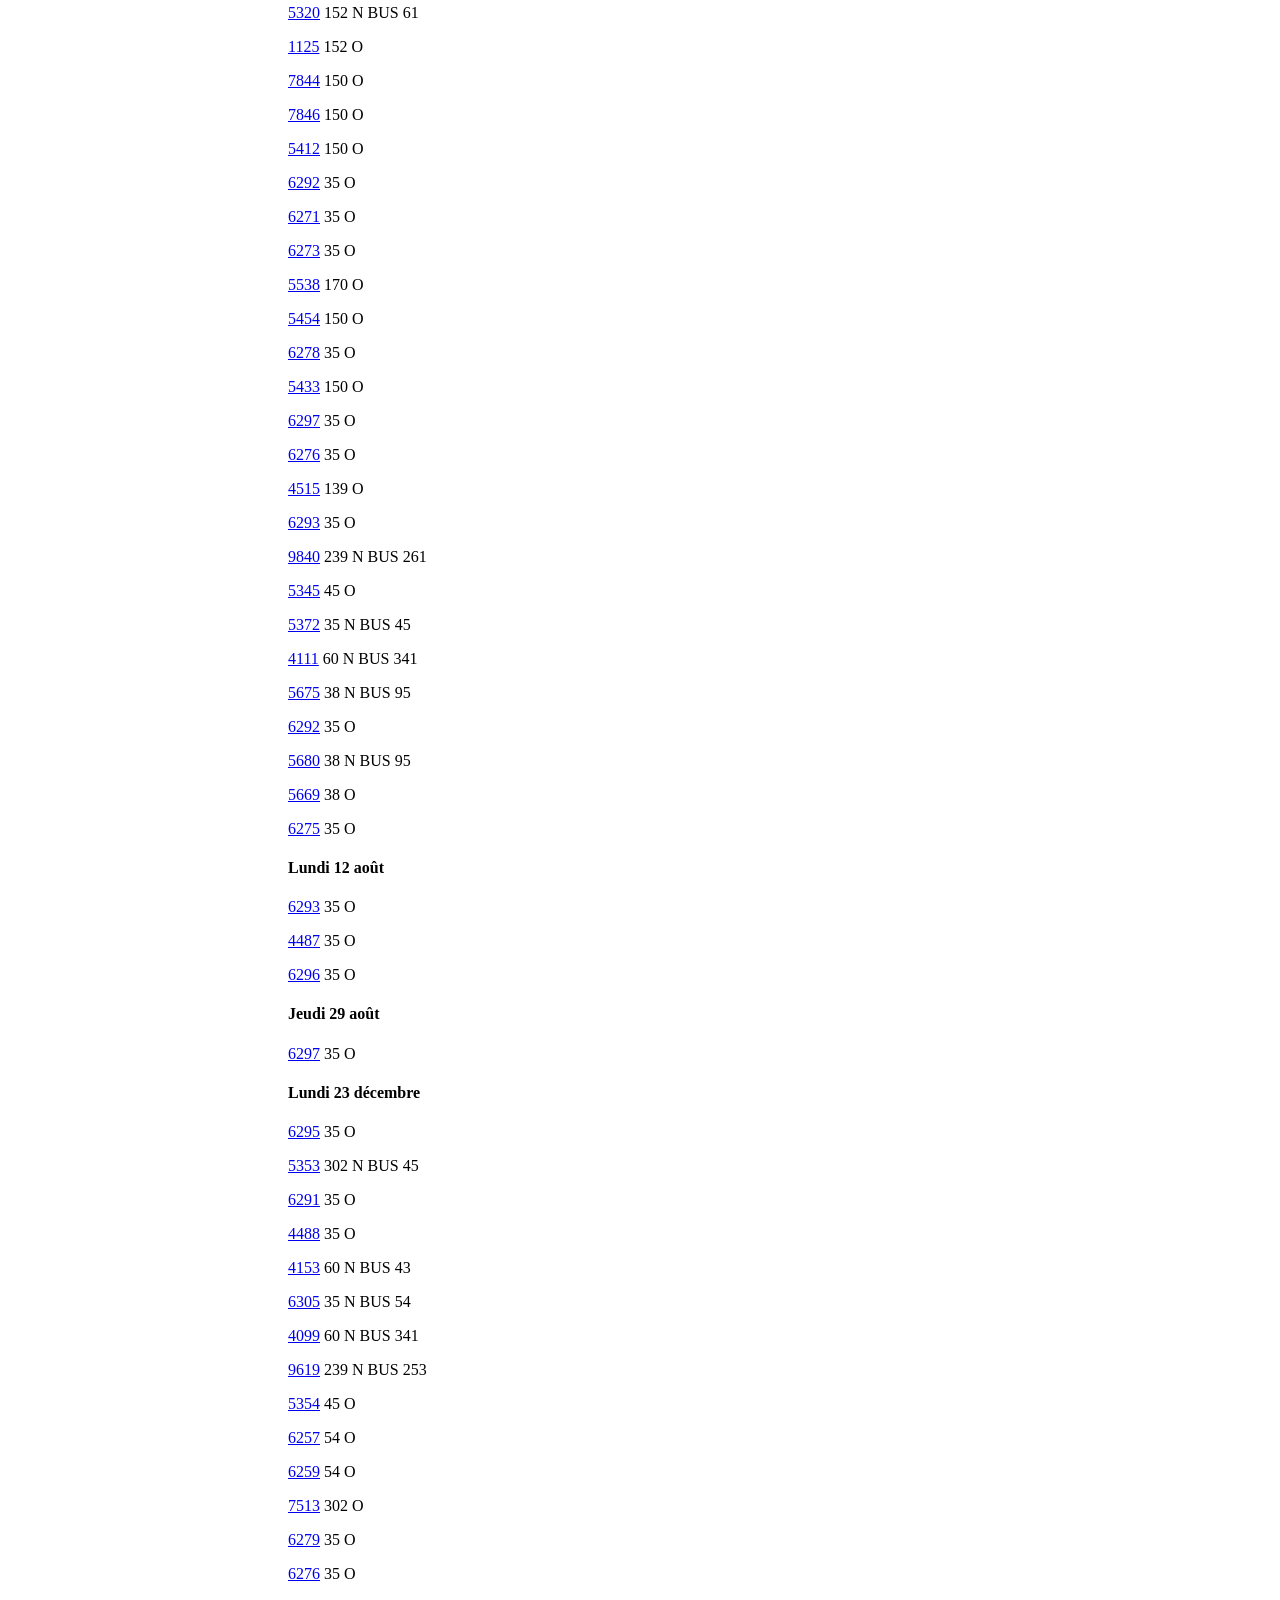
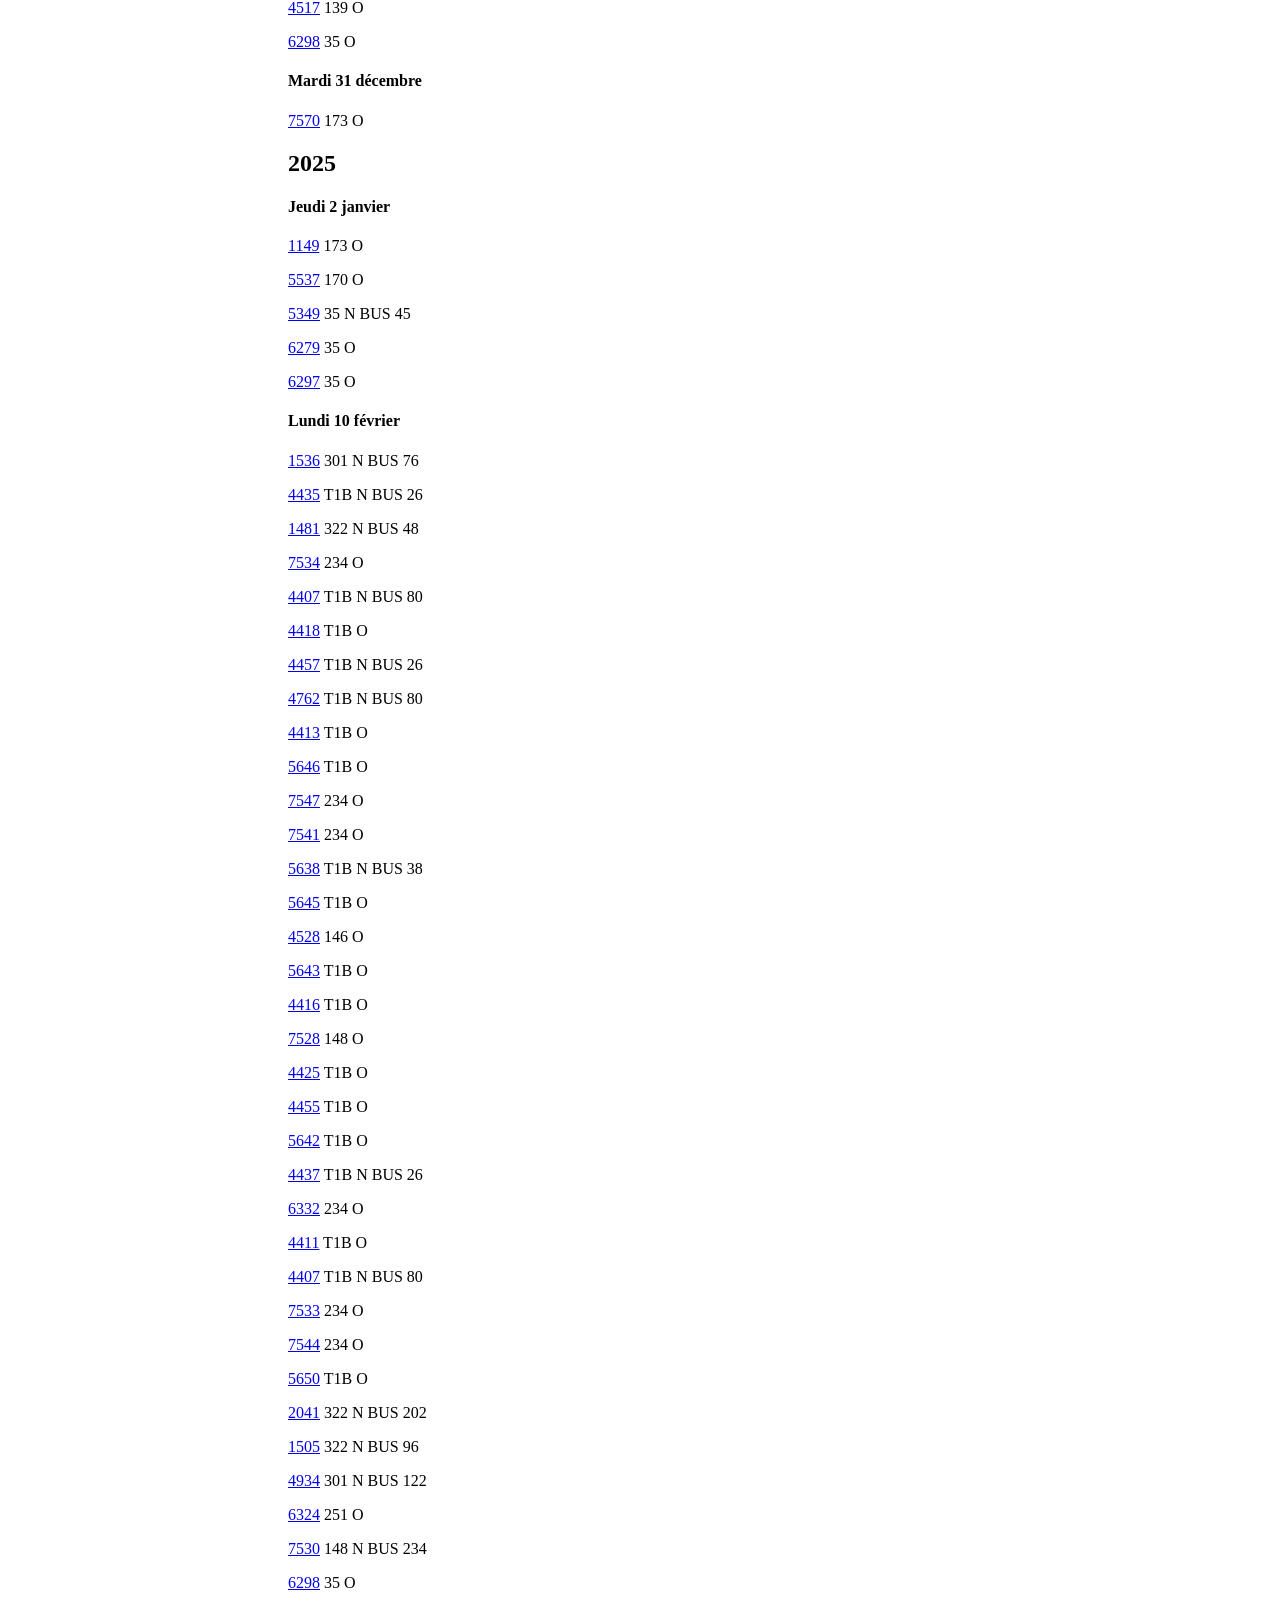
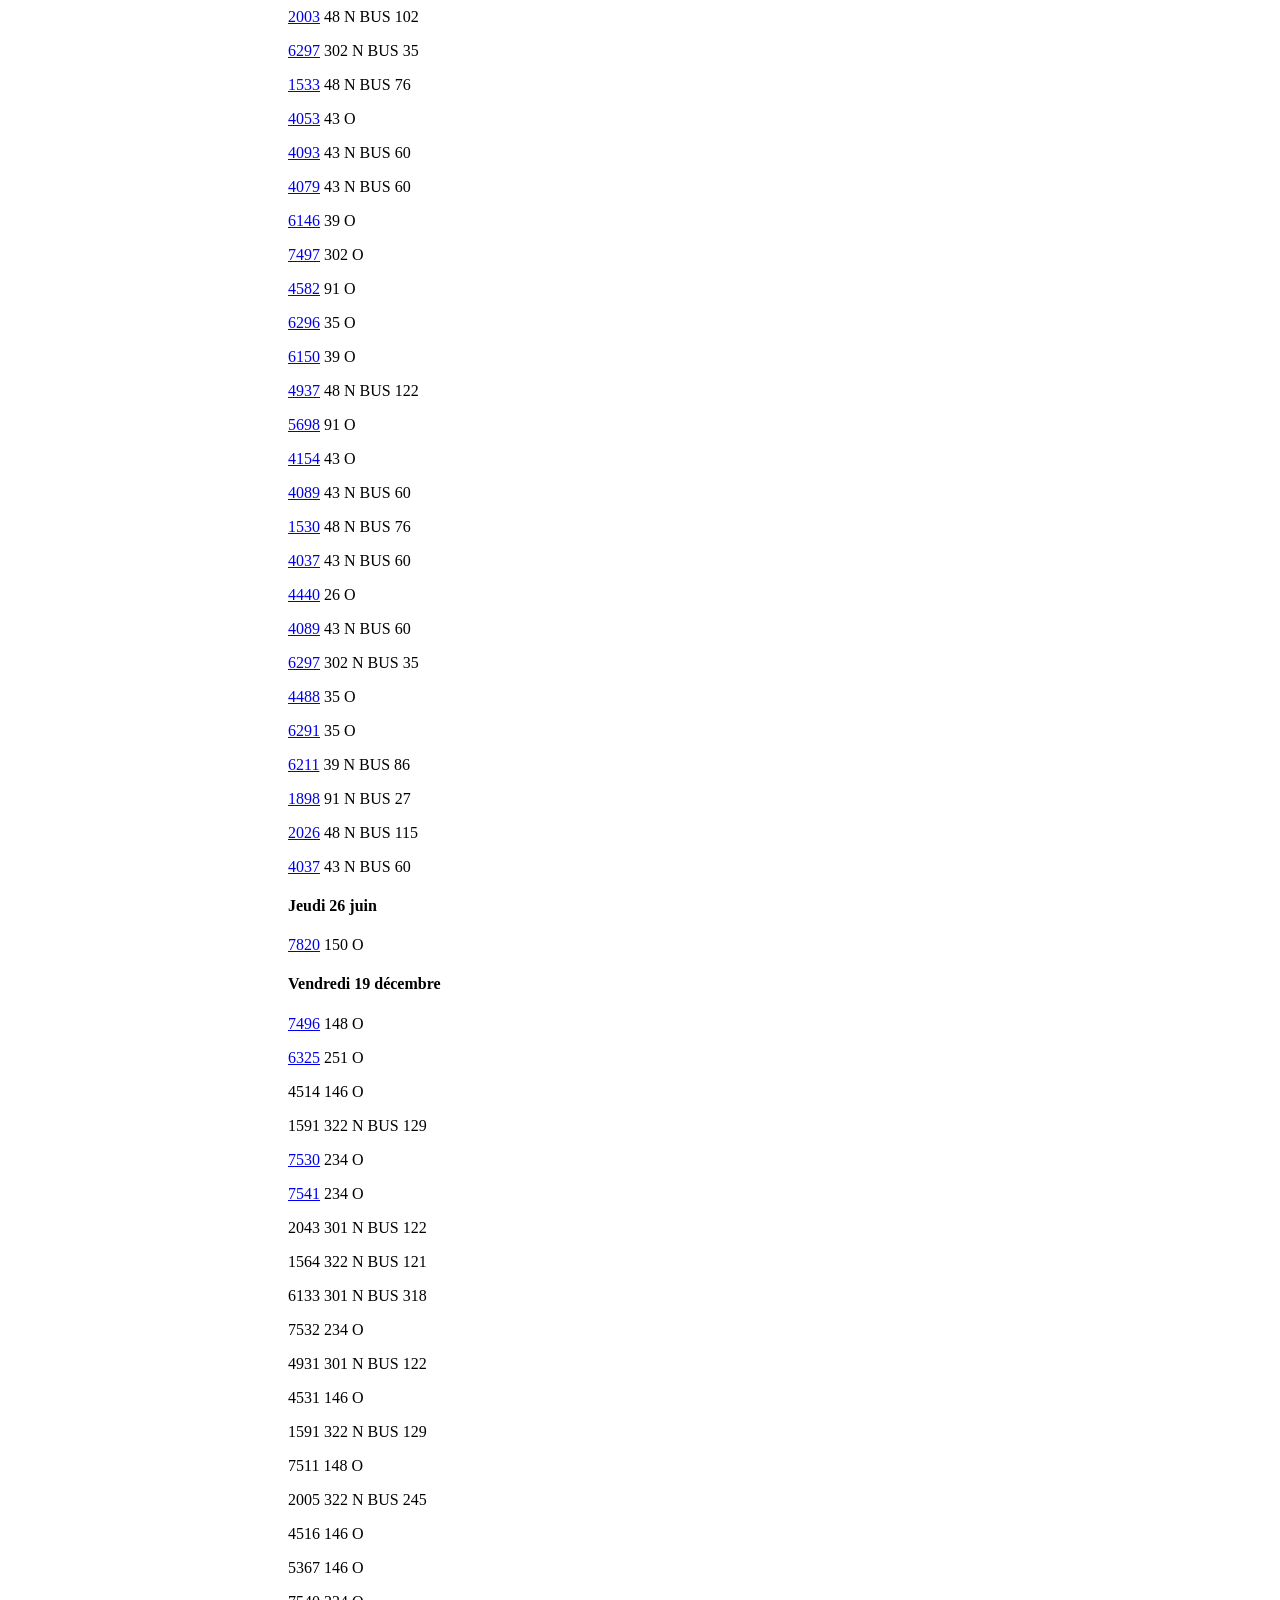
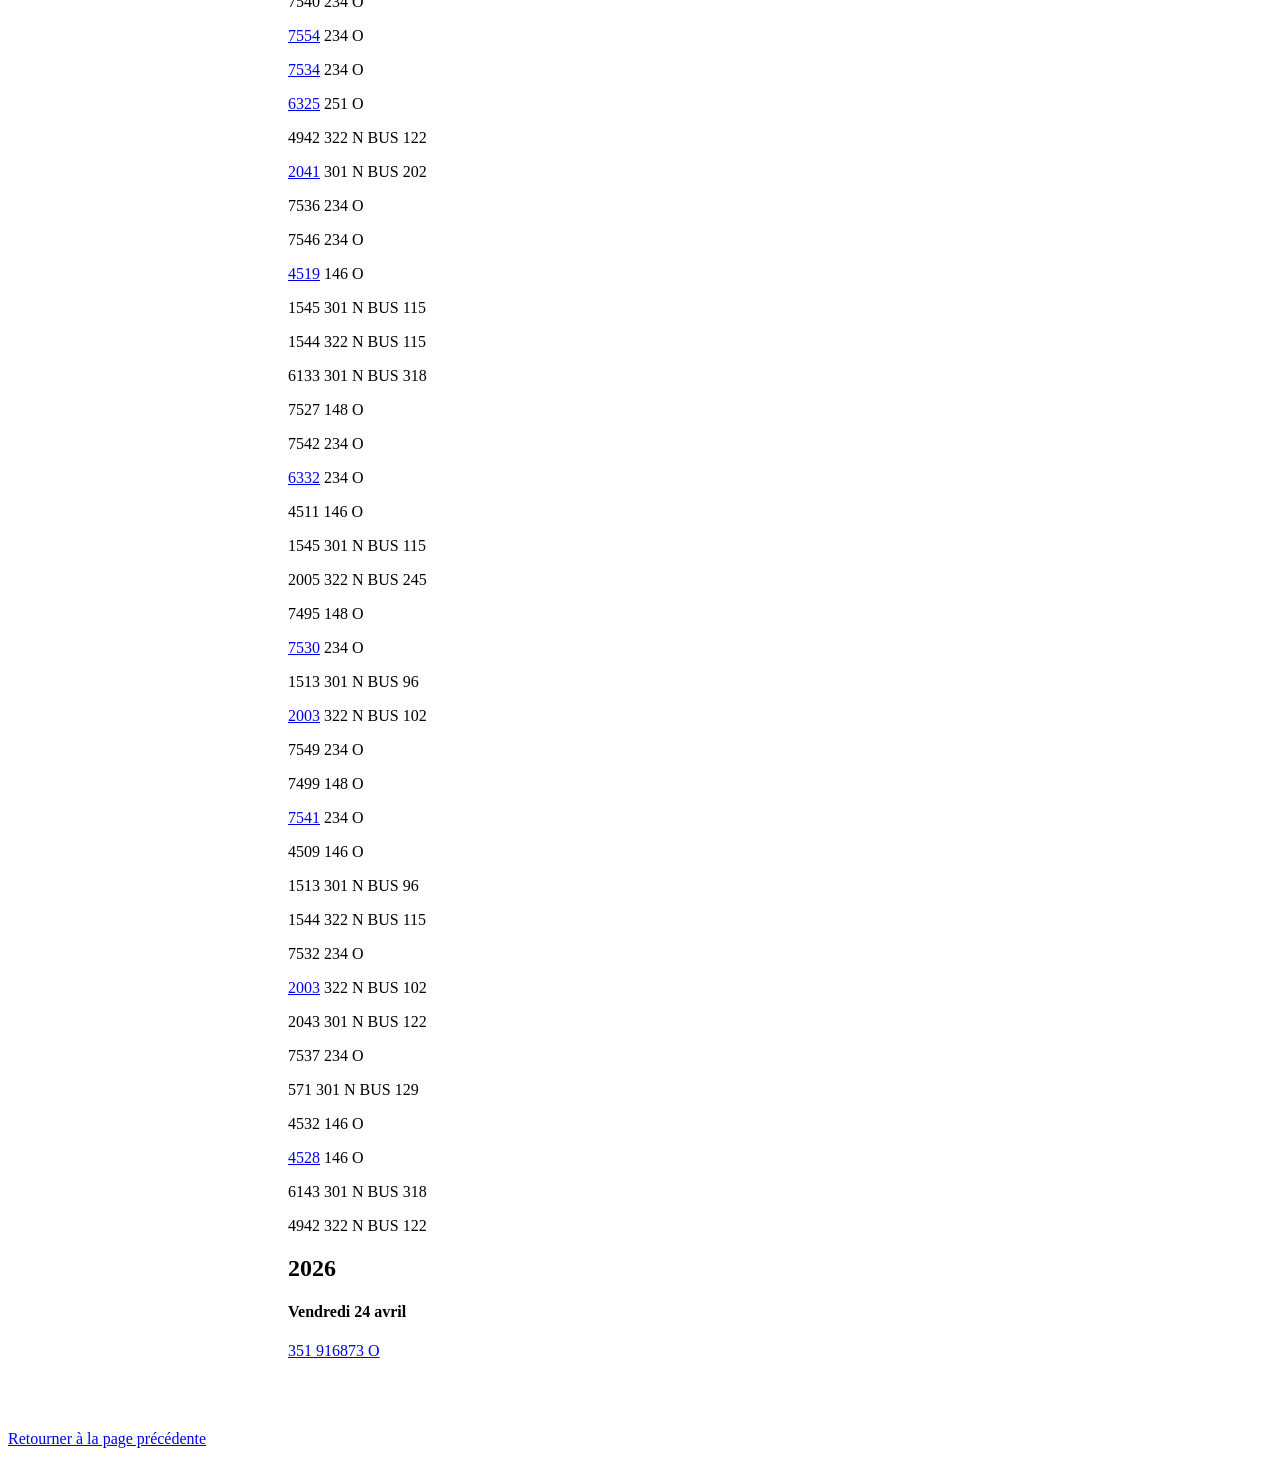
<file: vue_bus.html>
<!DOCTYPE html> 

<html xmlns="http://www.w3.org/1999/xhtml" xml:lang="fr" lang="fr">


	<head>
		<meta charset="UTF-8"/> 
		<title>VUE BUS</title>
		<meta name="author" content="CihoCIke"/>
		<meta name="keywords" content="BUS"/>
		<link rel="stylesheet" href="style/style_vue_bus.css"/>
		<link rel="stylesheet" href="style/bouton_top.css"/>
	</head>
	
	<body id="top">
		<a href="#top" class="btn-top">⬆</a>
	</body>

	<body>
		<!-- placer ici le contenu de la page -->

		<nav>
			<ul class="menu">
				<li>
					<a href="#2024">2024</a>
					<ul class="submenu">
						<li><a href="#22-avril-2024">Lundi 22 avril</a></li>
						<li><a href="#1-juillet-2024">Lundi 1er juillet</a></li>
						<li><a href="#2-juillet-2024">Mardi 2 juillet</a></li>
						<li><a href="#3-juillet-2024">Mercredi 3 juillet</a></li>
						<li><a href="#4-juillet-2024">Jeudi 4 juillet</a></li>
						<li><a href="#12-aout-2024">Lundi 12 août</a></li>
						<li><a href="#29-aout-2024">Jeudi 29 août</a></li>
						<li><a href="#23-decembre-2024">Lundi 23 décembre</a></li>
						<li><a href="#31-decembre-2024">Mardi 31 décembre</a></li>
					</ul>
				</li>

				<li>
					<a href="#2025">2025</a>
					<ul class="submenu">
						<li><a href="#2-janvier-2025">Jeudi 2 janvier</a></li>
						<li><a href="#10-fevrier-2025">Lundi 10 février</a></li>
						<li><a href="#26-juin-2025">Jeudi 26 Juin</a></li>
						<li><a href="#19-decembre-2025">Vendredi 19 décembre</a></li>
					</ul>
				</li>

				<li>
					<a href="#2026">2026</a>
					<ul class="submenu">
						<li><a href="#24-avril-2026"></a><li>
					</ul>
				</li>
			</ul>
		</nav>

		<p><a href="transport.html" rel="précédent">Retourner à la page précédente</a></p> 

		<div class="contenu">
		<h1>Les Bus que j'ai vue en IDF</h1>


		<h2 id="2024">2024</h2>

		<h4 id="22-avril-2024">Lundi 22 avril</h4>
		<p><a href="https://tc-infos.fr/vehicule/10505" target="_blank">2036</a> 322 N BUS 96</p>
		<p><a href="https://tc-infos.fr/vehicule/9896" target="_blank">0589</a> 20 O</p>
		<p><a href="https://tc-infos.fr/vehicule/7834" target="_blank">4830</a> Remplacement 11 BUS 317</p>
		<p><a href="https://tc-infos.fr/vehicule/9891" target="_blank">0584</a> 20 O</p>
		<p><a href="https://tc-infos.fr/vehicule/18640" target="_blank">3568</a> 71 O</p>
		<p><a href="https://tc-infos.fr/vehicule/11149" target="_blank">5329</a> 20 N BUS 72</p>
		<p><a href="https://tc-infos.fr/vehicule/18611" target="_blank">3539</a> Remplacement 11 BUS 71</p>
		<p><a href="https://tc-infos.fr/vehicule/18592" target="_blank">3520</a> 71 O</p>
		<p><a href="https://tc-infos.fr/vehicule/10768" target="_blank">5223</a> Remplacement 11 BUS 133</p>
		<p><a href="https://tc-infos.fr/vehicule/18613" target="_blank">3541</a> 71 O</p>
		<p><a href="https://tc-infos.fr/vehicule/9887" target="_blank">0580</a> 20 O</p>
		<p><a href="https://tc-infos.fr/vehicule/9784" target="_blank">1558</a> Remplacement 11 BUS 121</p>
		<p><a href="https://tc-infos.fr/vehicule/6264" target="_blank">1132</a> Remplacement 11 BUS 173</p>
		<p><a href="https://tc-infos.fr/vehicule/9895" target="_blank">0588</a> 20 O</p>
		<p><a href="https://tc-infos.fr/vehicule/7492" target="_blank">5175</a> 20 O</p>
		<p><a href="https://tc-infos.fr/vehicule/10768" target="_blank">5223</a> Remplacement 11 BUS 133</p>
		<p><a href="https://tc-infos.fr/vehicule/7491" target="_blank">5174</a> 20 O</p>
		<p><a href="https://tc-infos.fr/vehicule/11177" target="_blank">8686</a> Remplacement 11 BUS 27 EN STANDARD</p>
		<p><a href="https://tc-infos.fr/vehicule/5355" target="_blank">2806</a> Remplacement 11 BUS 103</p>
		<p><a href="https://tc-infos.fr/vehicule/7024" target="_blank">1219</a> 75 O</p>
		<p><a href="https://tc-infos.fr/vehicule/3940" target="_blank">6065</a> 46 O</p>
		<p><a href="https://tc-infos.fr/vehicule/19372" target="_blank">3841</a> Remplacement 11 BUS 108/110</p>
		<p><a href="https://tc-infos.fr/vehicule/7238" target="_blank">4462</a> 26 N BUS PC</p>
		<p><a href="https://tc-infos.fr/vehicule/7184" target="_blank">4418</a> 26 N BUS PC</p>
		<p><a href="https://tc-infos.fr/vehicule/9828" target="_blank">1589</a> 48 N BUS 129</p>
		<p><a href="https://tc-infos.fr/vehicule/7225" target="_blank">4453</a> 26 O</p>
		<p><a href="https://tc-infos.fr/vehicule/7164" target="_blank">4399</a> 26 N BUS 80</p>
		<p><a href="https://tc-infos.fr/vehicule/7199" target="_blank">4430</a> 26 O</p>
		<p><a href="https://tc-infos.fr/vehicule/7156" target="_blank">4391</a> 26 N BUS 80</p>
		<p><a href="https://tc-infos.fr/vehicule/7202" target="_blank">4433</a> 26 O</p>
		<p><a href="https://tc-infos.fr/vehicule/10597" target="_blank">8539</a> 54 N BUS 45</p>
		<p><a href="https://tc-infos.fr/vehicule/7238" target="_blank">4462</a> 26 N BUS PC</p>
		<p><a href="https://tc-infos.fr/vehicule/7173" target="_blank">4408</a> 26 N BUS 80</p>
		<p><a href="https://tc-infos.fr/vehicule/7176" target="_blank">4411</a> 26 N BUS PC</p>
		<p><a href="https://tc-infos.fr/vehicule/7236" target="_blank">4460</a> 26 N BUS PC</p>
		<p><a href="https://tc-infos.fr/vehicule/5275" target="_blank">5673</a> 38 O</p>

		<h4 id="1-juillet-2024">Lundi 1er juillet</h4> 
		<p><a href="https://tc-infos.fr/vehicule/44703" target="_blank">4570</a> 61 O</p>
		<p><a href="https://tc-infos.fr/vehicule/44689" target="_blank">4556</a> 147 O</p>
		<p><a href="https://tc-infos.fr/vehicule/3769" target="_blank">4947</a> 245 N BUS 122</p>
		<p><a href="https://tc-infos.fr/vehicule/10280" target="_blank">1998</a> 245 O</p>
		<p><a href="https://tc-infos.fr/vehicule/10501" target="_blank">2032</a> 245 O</p>
		<p><a href="https://tc-infos.fr/vehicule/32933" target="_blank">4480</a> 145 O</p>
		<p><a href="https://tc-infos.fr/vehicule/32947" target="_blank">4494</a> 147 O</p>
		<p><a href="https://tc-infos.fr/vehicule/44683" target="_blank">4550</a> 147 O</p>
		<p><a href="https://tc-infos.fr/vehicule/44692" target="_blank">4559</a> 61 O</p>
		<p><a href="https://tc-infos.fr/vehicule/32937" target="_blank">4484</a> 145 O</p>
		<p><a href="https://tc-infos.fr/vehicule/10489" target="_blank">2020</a> 245 N BUS 202</p>
		<p><a href="https://tc-infos.fr/vehicule/44691" target="_blank">4558</a> 147 O</p>

		<h4 id="2-juillet-2O24">Mardi 2 juillet</h4>
		<p><a href="https://tc-infos.fr/vehicule/10281" target="_blank">1999</a> 245 O</p>
		<p><a href="https://tc-infos.fr/vehicule/32929" target="_blank">4476</a> 145 O</p>
		<p><a href="https://tc-infos.fr/vehicule/44675" target="_blank">4543</a> 147 O</p>
		<p><a href="https://tc-infos.fr/vehicule/44676" target="_blank">4544</a> 145 N BUS 147</p>
		<p><a href="https://tc-infos.fr/vehicule/10513" target="_blank">2044</a> 245 N BUS 301</p>
		<p><a href="https://tc-infos.fr/vehicule/44703" target="_blank">4570</a> 61 O</p>
		<p><a href="https://tc-infos.fr/vehicule/44691" target="_blank">4558</a> 147 O</p>
		<p><a href="https://tc-infos.fr/vehicule/51142" target="_blank">7541</a> 147 N BUS 234</p>
		<p><a href="https://tc-infos.fr/vehicule/32946" target="_blank">4493</a> 147 O</p>
		<p><a href="https://tc-infos.fr/vehicule/10519" target="_blank">2050</a> 245 O</p>
		<p><a href="https://tc-infos.fr/vehicule/44678" target="_blank">4546</a> 61 O</p>
		<p><a href="https://tc-infos.fr/vehicule/44679" target="_blank">4547</a> 147 O</p>
		<p><a href="https://tc-infos.fr/vehicule/9774" target="_blank">1548</a> 245 N BUS 121</p>
		<p><a href="https://tc-infos.fr/vehicule/32963" target="_blank">4510</a> 145 N BUS 146</p>
		<p><a href="https://tc-infos.fr/vehicule/10498" target="_blank">2029</a> 301 N BUS 202</p>
		<p><a href="https://tc-infos.fr/vehicule/10509" target="_blank">2040</a> 301 N BUS 245</p>
		<p><a href="https://tc-infos.fr/vehicule/2697" target="_blank">8924</a> 303 O</p>
		<p><a href="https://tc-infos.fr/vehicule/10280" target="_blank">1998</a> 245 O</p>
		<p><a href="https://tc-infos.fr/vehicule/32087" target="_blank">7503</a> 148 O</p>
		<p><a href="https://tc-infos.fr/vehicule/2678" target="_blank">8905</a> 301 N BUS 322</p>
		<p><a href="https://tc-infos.fr/vehicule/9819" target="_blank">1583</a> 322 N BUS 129</p>
		<p><a href="https://tc-infos.fr/vehicule/10446" target="_blank">2003</a> 322 N BUS 102</p>
		<p><a href="https://tc-infos.fr/vehicule/32972" target="_blank">4519</a> 146 O</p>
		<p><a href="https://tc-infos.fr/vehicule/3762" target="_blank">4943</a> 301 N BUS 122</p>
		<p><a href="https://tc-infos.fr/vehicule/51155" target="_blank">7554</a> 234 O</p>
		<p><a href="https://tc-infos.fr/vehicule/7699" target="_blank">6620</a> 148 O</p>
		<p><a href="https://tc-infos.fr/vehicule/5753" target="_blank">4060</a> 60 N BUS 32</p>
		<p><a href="https://tc-infos.fr/vehicule/10822" target="_blank">9950</a> 60 O</p>
		<p><a href="https://tc-infos.fr/vehicule/32937" target="_blank">4484</a> 145 O</p>
		<p><a href="https://tc-infos.fr/vehicule/32947" target="_blank">4494</a> 147 O</p>
		<p><a href="https://tc-infos.fr/vehicule/44691" target="_blank">4558</a> 147 O</p>
		<p><a href="https://tc-infos.fr/vehicule/32963" target="_blank">4510</a> 145 N BUS 146</p>
		<p><a href="https://tc-infos.fr/vehicule/10513" target="_blank">2044</a> 245 N BUS 301</p>
		<p><a href="https://tc-infos.fr/vehicule/44686" target="_blank">4553</a> 61 O</p>

		<h4 id="3-juillet-2024">Mercredi 3 juillet</h4>
		<p><a href="https://tc-infos.fr/vehicule/44679" target="_blank">4547</a> 147 O</p>
		<p><a href="https://tc-infos.fr/vehicule/10281" target="_blank">1999</a> 245 O</p>
		<p><a href="https://tc-infos.fr/vehicule/51149" target="_blank">7548</a> 145 N BUS 234</p>
		<p><a href="https://tc-infos.fr/vehicule/51146" target="_blank">7545</a> 147 N BUS 234</p>
		<p><a href="https://tc-infos.fr/vehicule/32080" target="_blank">7496</a> 147 N BUS 148 (Girouette bizarre)</p>
		<p><a href="https://tc-infos.fr/vehicule/44689" target="_blank">4556</a> 147 O</p>
		<p><a href="https://tc-infos.fr/vehicule/10737" target="_blank">9933</a> 60 N BUS 43</p>
		<p><a href="https://tc-infos.fr/vehicule/5839" target="_blank">4093</a> 60 O</p>
		<p><a href="https://tc-infos.fr/vehicule/3806" target="_blank">5976</a> 71 O</p>
		<p><a href="https://tc-infos.fr/vehicule/10816" target="_blank">9944</a> 60 O</p>
		<p><a href="https://tc-infos.fr/vehicule/5797" target="_blank">4072</a> 60 O</p>
		<p><a href="https://tc-infos.fr/vehicule/5763" target="_blank">4062</a> 60 N BUS 32</p>
		<p><a href="https://tc-infos.fr/vehicule/32135" target="_blank">6283</a> 54 O</p>
		<p><a href="https://tc-infos.fr/vehicule/32161" target="_blank">6309</a> 54 O</p>
		<p><a href="https://tc-infos.fr/vehicule/10001" target="_blank">0616</a> 71 N BUS 29</p>
		<p><a href="https://tc-infos.fr/vehicule/10116" target="_blank">0685</a> 71 N BUS 29</p>
		<p><a href="https://tc-infos.fr/vehicule/32990" target="_blank">4537</a> 139 O</p>
		<p><a href="https://tc-infos.fr/vehicule/43472" target="_blank">7846</a> 150 O</p>
		<p><a href="https://tc-infos.fr/vehicule/10077" target="_blank">0651</a> 71 N BUS 20</p>
		<p><a href="https://tc-infos.fr/vehicule/5630" target="_blank">5433</a> 150 O</p>
		<p><a href="https://tc-infos.fr/vehicule/5623" target="_blank">5427</a> 150 O</p>
		<p><a href="https://tc-infos.fr/vehicule/32935" target="_blank">4482</a> 139 O</p>
		<p><a href="https://tc-infos.fr/vehicule/5658" target="_blank">5450</a> 150 O</p>
		<p><a href="https://tc-infos.fr/vehicule/7364" target="_blank">5134</a> 152 N BUS 151</p>
		<p><a href="https://tc-infos.fr/vehicule/4535" target="_blank">5040</a> 170 O</p>
		<p><a href="https://tc-infos.fr/vehicule/4692" target="_blank">5513</a> 170 O</p>
		<p><a href="https://tc-infos.fr/vehicule/51142" target="_blank">7541</a> 147 N BUS 234</p>
		<p><a href="https://tc-infos.fr/vehicule/51129" target="_blank">7528</a> 147 N BUS 148</p>
		<p><a href="https://tc-infos.fr/vehicule/44673" target="_blank">4541</a> 147 O</p>
		<p><a href="https://tc-infos.fr/vehicule/10509" target="_blank">2040</a> 301 N BUS 245</p>

		<h4 id="4-juillet-2024">Jeudi 4 juillet</h4>
		<p><a href="https://tc-infos.fr/vehicule/10508" target="_blank">2039</a> 245 N BUS 202</p>
		<p><a href="https://tc-infos.fr/vehicule/44681" target="_blank">4548</a> 147 O</p>
		<p><a href="https://tc-infos.fr/vehicule/9747" target="_blank">1522</a> 245 N BUS 76</p>
		<p><a href="https://tc-infos.fr/vehicule/7440" target="_blank">5161</a> 61 GMR</p>
		<p><a href="https://tc-infos.fr/vehicule/32953" target="_blank">4500</a> 145 N BUS 147</p>
		<p><a href="https://tc-infos.fr/vehicule/32938" target="_blank">4485</a> 145 O</p>
		<p><a href="https://tc-infos.fr/vehicule/10777" target="_blank">5229</a> 61 O</p>
		<p><a href="https://tc-infos.fr/vehicule/44677" target="_blank">4545</a> 61 O</p>
		<p><a href="https://tc-infos.fr/vehicule/7669" target="_blank">4377</a> 249 O</p>
		<p><a href="https://tc-infos.fr/vehicule/7677" target="_blank">4385</a> 249 O</p>
		<p><a href="https://tc-infos.fr/vehicule/32163" target="_blank">6311</a> 249 O</p>
		<p><a href="https://tc-infos.fr/vehicule/9102" target="_blank">6737</a> 249 O</p>
		<p><a href="https://tc-infos.fr/vehicule/11140" target="_blank">5320</a> 152 N BUS 61</p>
		<p><a href="https://tc-infos.fr/vehicule/7014" target="_blank">1209</a> 152 N BUS 75</p>
		<p><a href="https://tc-infos.fr/vehicule/6253" target="_blank">1123</a> 152 O</p>
		<p><a href="https://tc-infos.fr/vehicule/11140" target="_blank">5320</a> 152 N BUS 61</p>
		<p><a href="https://tc-infos.fr/vehicule/6256" target="_blank">1125</a> 152 O</p>
		<p><a href="https://tc-infos.fr/vehicule/43263" target="_blank">7844</a> 150 O</p>
		<p><a href="https://tc-infos.fr/vehicule/43472" target="_blank">7846</a> 150 O</p>
		<p><a href="https://tc-infos.fr/vehicule/5600" target="_blank">5412</a> 150 O</p>
		<p><a href="https://tc-infos.fr/vehicule/32144" target="_blank">6292</a> 35 O</p>
		<p><a href="https://tc-infos.fr/vehicule/32123" target="_blank">6271</a> 35 O</p>
		<p><a href="https://tc-infos.fr/vehicule/32125" target="_blank">6273</a> 35 O</p>
		<p><a href="https://tc-infos.fr/vehicule/5037" target="_blank">5538</a> 170 O</p>
		<p><a href="https://tc-infos.fr/vehicule/5670" target="_blank">5454</a> 150 O</p>
		<p><a href="https://tc-infos.fr/vehicule/32130" target="_blank">6278</a> 35 O</p>
		<p><a href="https://tc-infos.fr/vehicule/5630" target="_blank">5433</a> 150 O</p>
		<p><a href="https://tc-infos.fr/vehicule/32149" target="_blank">6297</a> 35 O</p>
		<p><a href="https://tc-infos.fr/vehicule/32128" target="_blank">6276</a> 35 O</p>
		<p><a href="https://tc-infos.fr/vehicule/32968" target="_blank">4515</a> 139 O</p>
		<p><a href="https://tc-infos.fr/vehicule/32145" target="_blank">6293</a> 35 O</p>
		<p><a href="https://tc-infos.fr/vehicule/9983" target="_blank">9840</a> 239 N BUS 261</p>
		<p><a href="https://tc-infos.fr/vehicule/50877" target="_blank">5345</a> 45 O</p>
		<p><a href="https://tc-infos.fr/vehicule/50904" target="_blank">5372</a> 35 N BUS 45</p>
		<p><a href="https://tc-infos.fr/vehicule/5879" target="_blank">4111</a> 60 N BUS 341</p>
		<p><a href="https://tc-infos.fr/vehicule/5277" target="_blank">5675</a> 38 N BUS 95</p>
		<p><a href="https://tc-infos.fr/vehicule/32144" target="_blank">6292</a> 35 O</p>
		<p><a href="https://tc-infos.fr/vehicule/5282" target="_blank">5680</a> 38 N BUS 95</p>
		<p><a href="https://tc-infos.fr/vehicule/5271" target="_blank">5669</a> 38 O</p>
		<p><a href="https://tc-infos.fr/vehicule/32127" target="_blank">6275</a> 35 O</p>

		<h4 id="12-aout-2024">Lundi 12 août</h4>
		<p><a href="https://tc-infos.fr/vehicule/32145" target="_blank">6293</a> 35 O</p>
		<p><a href="https://tc-infos.fr/vehicule/32940" target="_blank">4487</a> 35 O</p>
		<p><a href="https://tc-infos.fr/vehicule/32148" target="_blank">6296</a> 35 O</p>

		<h4 id="29-aout-2024">Jeudi 29 août</h4>
		<p><a href="https://tc-infos.fr/vehicule/32149" target="_blank">6297</a> 35 O</p>

		<h4 id="23-decembre-2024">Lundi 23 décembre</h4>
		<p><a href="https://tc-infos.fr/vehicule/32147" target="_blank">6295</a> 35 O</p>
		<p><a href="https://tc-infos.fr/vehicule/50885" target="_blank">5353</a> 302 N BUS 45</p>
		<p><a href="https://tc-infos.fr/vehicule/32143" target="_blank">6291</a> 35 O</p>
		<p><a href="https://tc-infos.fr/vehicule/32941" target="_blank">4488</a> 35 O</p>
		<p><a href="https://tc-infos.fr/vehicule/6180" target="_blank">4153</a> 60 N BUS 43</p>
		<p><a href="https://tc-infos.fr/vehicule/32157" target="_blank">6305</a> 35 N BUS 54</p>
		<p><a href="https://tc-infos.fr/vehicule/5847" target="_blank">4099</a> 60 N BUS 341</p>
		<p><a href="https://tc-infos.fr/vehicule/9329" target="_blank">9619</a> 239 N BUS 253</p>
		<p><a href="https://tc-infos.fr/vehicule/50886" target="_blank">5354</a> 45 O</p>
		<p><a href="https://tc-infos.fr/vehicule/32109" target="_blank">6257</a> 54 O</p>
		<p><a href="https://tc-infos.fr/vehicule/32111" target="_blank">6259</a> 54 O</p>
		<p><a href="https://tc-infos.fr/vehicule/32097" target="_blank">7513</a> 302 O</p>
		<p><a href="https://tc-infos.fr/vehicule/32131" target="_blank">6279</a> 35 O</p>
		<p><a href="https://tc-infos.fr/vehicule/32128" target="_blank">6276</a> 35 O</p>
		<p><a href="https://tc-infos.fr/vehicule/32970" target="_blank">4517</a> 139 O</p>
		<p><a href="https://tc-infos.fr/vehicule/32150" target="_blank">6298</a> 35 O</p>

		<h4 id="31-decembre-2024">Mardi 31 décembre</h4>
		<p><a href="https://tc-infos.fr/vehicule/67517" target="_blank">7570</a> 173 O</p>

		<h2 id="2025">2025</h2>

		<h4 id="2-janvier-2025">Jeudi 2 janvier</h4>
		<p><a href="https://tc-infos.fr/vehicule/6281" target="_blank">1149</a> 173 O</p>
		<p><a href="https://tc-infos.fr/vehicule/5036" target="_blank">5537</a> 170 O</p>
		<p><a href="https://tc-infos.fr/vehicule/50881" target="_blank">5349</a> 35 N BUS 45</p>
		<p><a href="https://tc-infos.fr/vehicule/32131" target="_blank">6279</a> 35 O</p>
		<p><a href="https://tc-infos.fr/vehicule/32149" target="_blank">6297</a> 35 O</p>

		<h4 id="10-fevrier-2025">Lundi 10 février</h4>
		<p><a href="https://tc-infos.fr/vehicule/9762" target="_blank">1536</a> 301 N BUS 76</p>
		<p><a href="https://tc-infos.fr/vehicule/7204" target="_blank">4435</a> T1B N BUS 26</p>
		<p><a href="https://tc-infos.fr/vehicule/9540" target="_blank">1481</a> 322 N BUS 48</p>
		<p><a href="https://tc-infos.fr/vehicule/51135" target="_blank">7534</a> 234 O</p>
		<p><a href="https://tc-infos.fr/vehicule/7172" target="_blank">4407</a> T1B N BUS 80</p>
		<p><a href="https://tc-infos.fr/vehicule/7184" target="_blank">4418</a> T1B O</p>
		<p><a href="https://tc-infos.fr/vehicule/7233" target="_blank">4457</a> T1B N BUS 26</p>
		<p><a href="https://tc-infos.fr/vehicule/16048" target="_blank">4762</a> T1B N BUS 80</p>
		<p><a href="https://tc-infos.fr/vehicule/7179" target="_blank">4413</a> T1B O</p>
		<p><a href="https://tc-infos.fr/vehicule/5226" target="_blank">5646</a> T1B O</p>
		<p><a href="https://tc-infos.fr/vehicule/51148" target="_blank">7547</a> 234 O</p>
		<p><a href="https://tc-infos.fr/vehicule/51142" target="_blank">7541</a> 234 O</p>
		<p><a href="https://tc-infos.fr/vehicule/5216" target="_blank">5638</a> T1B N BUS 38</p>
		<p><a href="https://tc-infos.fr/vehicule/5225" target="_blank">5645</a> T1B O</p>
		<p><a href="https://tc-infos.fr/vehicule/32981" target="_blank">4528</a> 146 O</p>
		<p><a href="https://tc-infos.fr/vehicule/5223" target="_blank">5643</a> T1B O</p>
		<p><a href="https://tc-infos.fr/vehicule/7182" target="_blank">4416</a> T1B O</p>
		<p><a href="https://tc-infos.fr/vehicule/51129" target="_blank">7528</a> 148 O</p>
		<p><a href="https://tc-infos.fr/vehicule/7194" target="_blank">4425</a> T1B O</p>
		<p><a href="https://tc-infos.fr/vehicule/7231" target="_blank">4455</a> T1B O</p>
		<p><a href="https://tc-infos.fr/vehicule/5222" target="_blank">5642</a> T1B O</p>
		<p><a href="https://tc-infos.fr/vehicule/7206" target="_blank">4437</a> T1B N BUS 26</p>
		<p><a href="https://tc-infos.fr/vehicule/50921" target="_blank">6332</a> 234 O</p>
		<p><a href="https://tc-infos.fr/vehicule/7176" target="_blank">4411</a> T1B O</p>
		<p><a href="https://tc-infos.fr/vehicule/7172" target="_blank">4407</a> T1B N BUS 80</p>
		<p><a href="https://tc-infos.fr/vehicule/51134" target="_blank">7533</a> 234 O</p>
		<p><a href="https://tc-infos.fr/vehicule/51145" target="_blank">7544</a> 234 O</p>
		<p><a href="https://tc-infos.fr/vehicule/5230" target="_blank">5650</a> T1B O</p>
		<p><a href="https://tc-infos.fr/vehicule/10510" target="_blank">2041</a> 322 N BUS 202</p>
		<p><a href="https://tc-infos.fr/vehicule/9572" target="_blank">1505</a> 322 N BUS 96</p>
		<p><a href="https://tc-infos.fr/vehicule/3691" target="_blank">4934</a> 301 N BUS 122</p>
		<p><a href="https://tc-infos.fr/vehicule/50913" target="_blank">6324</a> 251 O</p>
		<p><a href="https://tc-infos.fr/vehicule/51131" target="_blank">7530</a> 148 N BUS 234</p>
		<p><a href="https://tc-infos.fr/vehicule/32150" target="_blank">6298</a> 35 O</p>
		<p><a href="https://tc-infos.fr/vehicule/10446" target="_blank">2003</a> 48 N BUS 102</p>
		<p><a href="https://tc-infos.fr/vehicule/32149" target="_blank">6297</a> 302 N BUS 35</p>
		<p><a href="https://tc-infos.fr/vehicule/9759" target="_blank">1533</a> 48 N BUS 76</p>
		<p><a href="https://tc-infos.fr/vehicule/5745" target="_blank">4053</a> 43 O</p>
		<p><a href="https://tc-infos.fr/vehicule/5839" target="_blank">4093</a> 43 N BUS 60</p>
		<p><a href="https://tc-infos.fr/vehicule/5816" target="_blank">4079</a> 43 N BUS 60</p>
		<p><a href="https://tc-infos.fr/vehicule/4044" target="_blank">6146</a> 39 O</p>
		<p><a href="https://tc-infos.fr/vehicule/32081" target="_blank">7497</a> 302 O</p>
		<p><a href="https://tc-infos.fr/vehicule/4849" target="_blank">4582</a> 91 O</p>
		<p><a href="https://tc-infos.fr/vehicule/32148" target="_blank">6296</a> 35 O</p>
		<p><a href="https://tc-infos.fr/vehicule/4049" target="_blank">6150</a> 39 O</p>
		<p><a href="https://tc-infos.fr/vehicule/3694" target="_blank">4937</a> 48 N BUS 122</p>
		<p><a href="https://tc-infos.fr/vehicule/5303" target="_blank">5698</a> 91 O</p>
		<p><a href="https://tc-infos.fr/vehicule/6181" target="_blank">4154</a> 43 O</p>
		<p><a href="https://tc-infos.fr/vehicule/5831" target="_blank">4089</a> 43 N BUS 60</p>
		<p><a href="https://tc-infos.fr/vehicule/9756" target="_blank">1530</a> 48 N BUS 76</p>
		<p><a href="https://tc-infos.fr/vehicule/5726" target="_blank">4037</a> 43 N BUS 60</p>
		<p><a href="https://tc-infos.fr/vehicule/7210" target="_blank">4440</a> 26 O</p>
		<p><a href="https://tc-infos.fr/vehicule/5831" target="_blank">4089</a> 43 N BUS 60</p>
		<p><a href="https://tc-infos.fr/vehicule/32149" target="_blank">6297</a> 302 N BUS 35</p>
		<p><a href="https://tc-infos.fr/vehicule/32941" target="_blank">4488</a> 35 O</p>
		<p><a href="https://tc-infos.fr/vehicule/32143" target="_blank">6291</a> 35 O</p>
		<p><a href="https://tc-infos.fr/vehicule/4126" target="_blank">6211</a> 39 N BUS 86</p>
		<p><a href="https://tc-infos.fr/vehicule/10663" target="_blank">1898</a> 91 N BUS 27</p>
		<p><a href="https://tc-infos.fr/vehicule/10495" target="_blank">2026</a> 48 N BUS 115</p>
		<p><a href="https://tc-infos.fr/vehicule/5726" target="_blank">4037</a> 43 N BUS 60</p>

		<h4 id="26-juin-2025">Jeudi 26 juin</h4>
		<p><a href="https://tc-infos.fr/vehicule/51095" target="_blank">7820</a> 150 O</p>

		<h4 id="19-decembre-2025">Vendredi 19 décembre</h4>
		<p><a href="https://tc-infos.fr/vehicule/32080" target="_blank">7496</a> 148 O</p>
		<p><a href="https://tc-infos.fr/vehicule/50914" target="_blank">6325</a> 251 O</p>
		<p>4514 146 O</p>
		<p>1591 322 N BUS 129
		<p><a href="https://tc-infos.fr/vehicule/51131" target="_blank">7530</a> 234 O</p>
		<p><a href="https://tc-infos.fr/vehicule/51142" target="_blank">7541</a> 234 O</p>
		<p>2043 301 N BUS 122
		<p>1564 322 N BUS 121
		<p>6133 301 N BUS 318
		<p>7532 234 O</p>
		<p>4931 301 N BUS 122
		<p>4531 146 O</p>
		<p>1591 322 N BUS 129
		<p>7511 148 O</p>
		<p>2005 322 N BUS 245
		<p>4516 146 O</p>
		<p>5367 146 O</p>
		<p>7540 234 O</p>
		<p><a href="https://tc-infos.fr/vehicule/51155" target="_blank">7554</a> 234 O</p>
		<p><a href="https://tc-infos.fr/vehicule/51135" target="_blank">7534</a> 234 O</p>
		<p><a href="https://tc-infos.fr/vehicule/50914" target="_blank">6325</a> 251 O</p>
		<p>4942 322 N BUS 122</p>
		<p><a href="https://tc-infos.fr/vehicule/10510" target="_blank">2041</a> 301 N BUS 202</p>
		<p>7536 234 O</p>
		<p>7546 234 O</p>
		<p><a href="https://tc-infos.fr/vehicule/32972" target="_blank">4519</a> 146 O</p>
		<p>1545 301 N BUS 115</p>
		<p>1544 322 N BUS 115</p>
		<p>6133 301 N BUS 318</p>
		<p>7527 148 O</p>
		<p>7542 234 O</p>
		<p><a href="https://tc-infos.fr/vehicule/50921" target="_blank">6332</a> 234 O</p>
		<p>4511 146 O</p>
		<p>1545 301 N BUS 115</p>
		<p>2005 322 N BUS 245</p>
		<p>7495 148 O</p>
		<p><a href="https://tc-infos.fr/vehicule/51131" target="_blank">7530</a> 234 O</p>
		<p>1513 301 N BUS 96</p>
		<p><a href="https://tc-infos.fr/vehicule/10446" target="_blank">2003</a> 322 N BUS 102</p>
		<p>7549 234 O</p>
		<p>7499 148 O</p>
		<p><a href="https://tc-infos.fr/vehicule/51142" target="_blank">7541</a> 234 O</p>
		<p>4509 146 O</p>
		<p>1513 301 N BUS 96</p>
		<p>1544 322 N BUS 115</p>
		<p>7532 234 O</p>
		<p><a href="https://tc-infos.fr/vehicule/10446" target="_blank">2003</a> 322 N BUS 102</p>
		<p>2043 301 N BUS 122</p>
		<p>7537 234 O</p>
		<p>571 301 N BUS 129</p>
		<p>4532 146 O</p>
		<p><a href="https://tc-infos.fr/vehicule/32981" target="_blank">4528</a> 146 O</p>
		<p>6143 301 N BUS 318</p>
		<p>4942 322 N BUS 122</p>


		<h2 id="2026">2026</h2>
		<h4 id="24-avril-2026">Vendredi 24 avril</h4>
		<p><a href="https://tc-infos.fr/vehicule/4463" target="_blank">351 916873 O</p>

		
		</div>
		<br>
		<p><a href="transport.html" rel="précédent">Retourner à la page précédente</a></p> 
	</body>

</html>
</file>
<file: style/bouton_top.css>
/* Défilement fluide */
html {
    scroll-behavior: smooth;
}

/* Bouton */
.btn-top {
    position: fixed;
    bottom: 20px;
    right: 20px;
    background: #222;
    color: white;
    padding: 12px 15px;
    border-radius: 50%;
    text-decoration: none;
    font-size: 18px;
    box-shadow: 0 4px 8px rgba(0,0,0,0.3);
    transition: 0.3s;
}

/* Effet au survol */
.btn-top:hover {
    background: #555;
}
</file>
<file: style/style_vue_bus.css>
.menu {
    list-style: none;
    display: flex;
    gap: 30px;
    background: cyan;
    padding: 10px;
}

.menu > li {
    position: relative;
}

.menu a {
    text-decoration: none;
    color: black;
    padding: 8px 12px;
    display: block;
}

.submenu {
    display: none;
    position: absolute;
    top: 100%;
    left: 0;
    list-style: none;
    background: lightblue;
    padding: 0;
    min-width: 200px;
}

.submenu li a {
    padding: 8px;
}

.menu li:hover .submenu {
    display: block;
}

.contenu {
    margin-left: 260px;
    padding: 20px;
}
</file>
